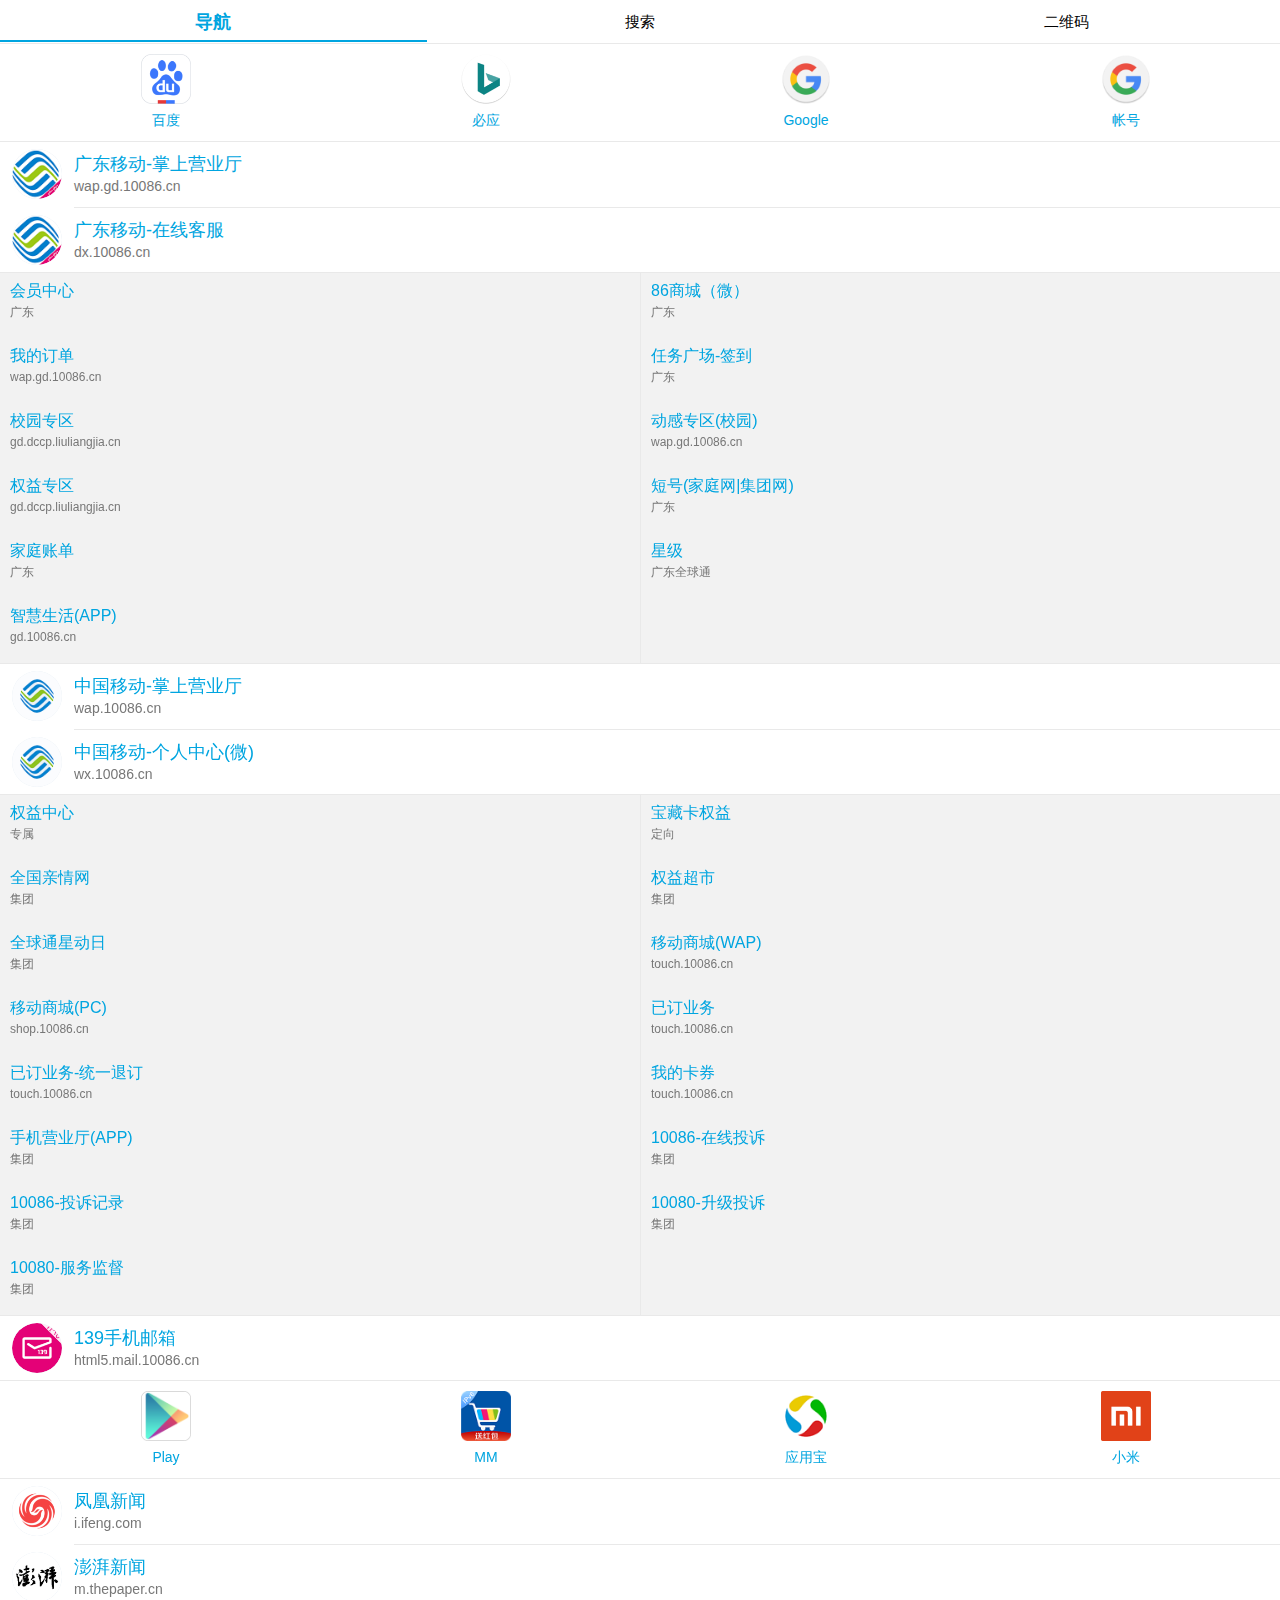
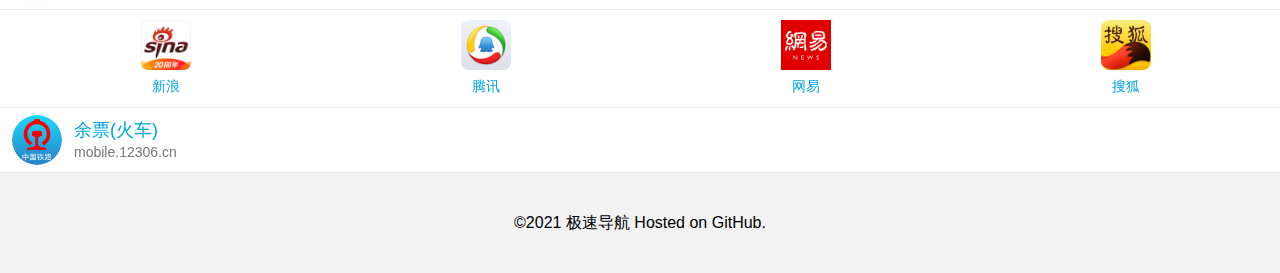
<file: index.html>
<!DOCTYPE HTML>
<html>

<head>
    <meta charset="UTF-8">
    <meta name="viewport" content="width=device-width, initial-scale=1.0">
    <title>导航</title>
    <link rel="stylesheet" href="/frozenui.css" />
    <script src="/zepto.min.js"></script>
    <script src="/frozen.js"></script>
    <base target="_blank">
    <style>
.btn-center{width:100%;height:auto;margin:0;font-size:18px;line-height:1.3333333;text-align:center;color:#333;background-color:#fff;border-color:transparent;display:block;padding:10px 16px;border-top:1px solid #dedede;border-bottom:1px solid #dedede;}
.footer{height:100px;display:-webkit-box;-webkit-box-align:center;-webkit-box-pack:center;}
.ui-border-radius:before{border:none;}
.ui-grid-info h4{font-size:16px;}
.ui-li-icon-cell{margin:10px 0;text-align:center;}
.ui-tab-nav li.current{color:#00a5e0;font-weight:700;font-size:18px;height:40px;line-height:40px;border-bottom:2px solid #00a5e0;}
.ui-textarea textarea{width:100%;height:100%;border:0;background:0 0;-webkit-appearance:none;font-size:2em;outline:0;padding:10px 6px 10px 6px;box-sizing:border-box;}
.ui-textarea{margin:0;background:#e6e6e6;padding-left:10px;-webkit-box-flex:1;}
    </style>
</head>

<body>
    <div class="ui-container">

<section id="tab">
    <div class="nav-item">
        <div class="nav-block">

<div class="ui-tab">
    <ul class="ui-tab-nav ui-border-b">
        <li class="current">导航</li>
        <li>搜索</li>
        <li>二维码</li>
    </ul>
    <ul class="ui-tab-content" style="width:300%">
        <li>
            <div class="ui-grid-icon">
                <ul class="ui-list">
                    <li class="ui-li-icon-cell">
                        <a href="https://m.baidu.com/">
                            <div class="ui-img-icon">
                                <span style="background-image:url(/img/baidu.png)"></span>
                            </div>
                            <h5>百度</h5>
                        </a>
                    </li>
                    <li class="ui-li-icon-cell">
                        <a href="https://www.bing.com/">
                            <div class="ui-img-icon">
                                <span style="background-image:url(/img/bing.png)"></span>
                            </div>
                            <h5>必应</h5>
                        </a>
                    </li>
                    <li class="ui-li-icon-cell">
                        <a href="https://www.google.com/ncr">
                            <div class="ui-img-icon">
                                <span style="background-image:url(/img/google.png)"></span>
                            </div>
                            <h5>Google</h5>
                        </a>
                    </li>
                    <li class="ui-li-icon-cell">
                        <a href="https://myaccount.google.com/">
                            <div class="ui-img-icon">
                                <span style="background-image:url(/img/google.png)"></span>
                            </div>
                            <h5>帐号</h5>
                        </a>
                    </li>
                </ul>
            </div>


            <div class="">
                <ul class="ui-list ui-list-function ui-border-tb">
                    <li>
                        <div class="ui-avatar">
                            <span style="background-image:url(/img/gmcc.png)"></span>
                        </div>
                        <div class="ui-list-info ui-border-t">
                            <a href="https://wap.gd.10086.cn/">
                                <h4 class="ui-nowrap">广东移动-掌上营业厅</h4>
                                <p>wap.gd.10086.cn</p>
                            </a>
                        </div>
                    </li>
                    <li>
                        <div class="ui-avatar">
                            <span style="background-image:url(/img/gmcc.png)"></span>
                        </div>
                        <div class="ui-list-info ui-border-t">
                            <a href="http://dx.10086.cn/AilbM3e">
                                <h4 class="ui-nowrap">广东移动-在线客服</h4>
                                <p>dx.10086.cn</p>
                            </a>
                        </div>
                    </li>
                </ul>
            </div>
            <div class="ui-grid ui-grid-bisect">
                <ul>
                    <li>
                        <div class="ui-grid-info ui-border-r">
                            <a href="https://wap.gd.10086.cn/hright/gdapplqzx/hqy/index.html?initialindex=true&initial4gflag=true">
                                <h4>会员中心</h4>
                                <p>广东</p>
                            </a>
                        </div>
                    </li>
                    <li>
                        <div class="ui-grid-info ui-border-r">
                            <a href="http://wx.10086.cn/website/businessPlatform/shop?pageid=93f72b0372be4cfb863f4dcd096db0f3">
                                <h4>86商城（微）</h4>
                                <p>广东</p>
                            </a>
                        </div>
                    </li>
                    <li>
                        <div class="ui-grid-info ui-border-r">
                            <a href="https://wap.gd.10086.cn/ncc/web/h5/?lan=en#/myOrder#/myOrder?">
                                <h4>我的订单</h4>
                                <p>wap.gd.10086.cn</p>
                            </a>
                        </div>
                    </li>
                    <li>
                        <div class="ui-grid-info ui-border-r">
                            <a href="https://gd.10086.cn/gmccapp/confactpage/signInNew/index.html#/">
                                <h4>任务广场-签到</h4>
                                <p>广东</p>
                            </a>
                        </div>
                    </li>
                    <li>
                        <div class="ui-grid-info ui-border-r">
                            <a href="http://gd.dccp.liuliangjia.cn/dccp-portal/school.ajax">
                                <h4>校园专区</h4>
                                <p>gd.dccp.liuliangjia.cn</p>
                            </a>
                        </div>
                    </li>
                    <li>
                        <div class="ui-grid-info ui-border-r">
                            <a href="https://wap.gd.10086.cn/nwap/campus/campusZoneNew/index.jsps">
                                <h4>动感专区(校园)</h4>
                                <p>wap.gd.10086.cn</p>
                            </a>
                        </div>
                    </li>
                    <li>
                        <div class="ui-grid-info ui-border-r">
                            <a href="http://gd.dccp.liuliangjia.cn/dccp-portal/model/index.ajax?pageId=QYZQ1&channelId=qyzq14&reserver1=608&t_reload=1614778895858">
                                <h4>权益专区</h4>
                                <p>gd.dccp.liuliangjia.cn</p>
                            </a>
                        </div>
                    </li>
                    <li>
                        <div class="ui-grid-info ui-border-r">
                            <a href="https://gd.10086.cn/gmccapp/webpage/networkVPages/index.html?channelId=WAP">
                                <h4>短号(家庭网|集团网)</h4>
                                <p>广东</p>
                            </a>
                        </div>
                    </li>
                    <li>
                        <div class="ui-grid-info ui-border-r">
                            <a href="https://wap.gd.10086.cn/nwap/kd/kdHouseholdBill/index.jsps?&DrainageChannel=DSSZJTDX&WT.ac_id=kdxz_190606_O_DSSZJTDX">
                                <h4>家庭账单</h4>
                                <p>广东</p>
                            </a>
                        </div>
                    </li>
                    <li>
                        <div class="ui-grid-info ui-border-r">
                            <a href="https://touch.10086.cn/i/mobile/mystars.html">
                                <h4>星级</h4>
                                <p>广东全球通</p>
                            </a>
                        </div>
                    </li>
                    <li>
                        <div class="ui-grid-info ui-border-r">
                            <a href="https://gd.10086.cn/yyt">
                                <h4>智慧生活(APP)</h4>
                                <p>gd.10086.cn</p>
                            </a>
                        </div>
                    </li>
                </ul>
            </div>
            <div class="">
                <ul class="ui-list ui-list-function ui-border-tb">
                    <li>
                        <div class="ui-avatar">
                            <span style="background-image:url(/img/cmcc.png)"></span>
                        </div>
                        <div class="ui-list-info ui-border-t">
                            <a href="https://wap.10086.cn/">
                                <h4 class="ui-nowrap">中国移动-掌上营业厅</h4>
                                <p>wap.10086.cn</p>
                            </a>
                        </div>
                    </li>
                    <li>
                        <div class="ui-avatar">
                            <span style="background-image:url(/img/cmcc.png)"></span>
                        </div>
                        <div class="ui-list-info ui-border-t">
                            <a href="https://wx.10086.cn/website/businessPlatform/universalShop">
                                <h4 class="ui-nowrap">中国移动-个人中心(微)</h4>
                                <p>wx.10086.cn</p>
                            </a>
                        </div>
                    </li>
                </ul>
            </div>
            <div class="ui-grid ui-grid-bisect">
                <ul>
                    <li>
                        <div class="ui-grid-info ui-border-r">
                            <a href="https://touch.10086.cn/i/mobile/equity.html?c=11&e=99&t=20180806180000">
                                <h4>权益中心</h4>
                                <p>专属</p>
                            </a>
                        </div>
                    </li>
                    <li>
                        <div class="ui-grid-info ui-border-r">
                            <a href="https://dev.coc.10086.cn/coc3/gr/static-2c/fcyr4/index.html#/?channelId=C10000018067&from=singlemessage">
                                <h4>宝藏卡权益</h4>
                                <p>定向</p>
                            </a>
                        </div>
                    </li>
                    <li>
                        <div class="ui-grid-info ui-border-r">
                            <a href="https://touch.10086.cn/hd/qgqqw/200.html">
                                <h4>全国亲情网</h4>
                                <p>集团</p>
                            </a>
                        </div>
                    </li>
                    <li>
                        <div class="ui-grid-info ui-border-r">
                            <a href="https://dev.coc.10086.cn/coc3/canvas/rightsmarket-h5-canvas/online/home?channelCode=P00000008271">
                                <h4>权益超市</h4>
                                <p>集团</p>
                            </a>
                        </div>
                    </li>
                    <li>
                        <div class="ui-grid-info ui-border-r">
                            <a href="https://qqt.cmicrwx.cn/2016tyjf/xhmqqthy/res/wap/activity2.html">
                                <h4>全球通星动日</h4>
                                <p>集团</p>
                            </a>
                        </div>
                    </li>
                    <li>
                        <div class="ui-grid-info ui-border-r">
                            <a href="https://touch.10086.cn/">
                                <h4>移动商城(WAP)</h4>
                                <p>touch.10086.cn</p>
                            </a>
                        </div>
                    </li>
                    <li>
                        <div class="ui-grid-info ui-border-r">
                            <a href="https://shop.10086.cn/">
                                <h4>移动商城(PC)</h4>
                                <p>shop.10086.cn</p>
                            </a>
                        </div>
                    </li>
                    <li>
                        <div class="ui-grid-info ui-border-r">
                            <a href="https://touch.10086.cn/i/mobile/busiqrydeal.html">
                                <h4>已订业务</h4>
                                <p>touch.10086.cn</p>
                            </a>
                        </div>
                    </li>
                    <li>
                        <div class="ui-grid-info ui-border-r">
                            <a href="https://touch.10086.cn/i/mobile/busiqrydealOptout.html#none">
                                <h4>已订业务-统一退订</h4>
                                <p>touch.10086.cn</p>
                            </a>
                        </div>
                    </li>
                    <li>
                        <div class="ui-grid-info ui-border-r">
                            <a href="https://touch.10086.cn/i/mobile/mycoupons.html">
                                <h4>我的卡券</h4>
                                <p>touch.10086.cn</p>
                            </a>
                        </div>
                    </li>
                    <li>
                        <div class="ui-grid-info ui-border-r">
                            <a href="https://app.10086.cn/downfile/apk/ChinaMobile10086.apk">
                                <h4>手机营业厅(APP)</h4>
                                <p>集团</p>
                            </a>
                        </div>
                    </li>
                    <li>
                        <div class="ui-grid-info ui-border-r">
                            <a href="https://wx.10086.cn/website/spa/complaint/complaintsselect">
                                <h4>10086-在线投诉</h4>
                                <p>集团</p>
                            </a>
                        </div>
                    </li>
                    <li>
                        <div class="ui-grid-info ui-border-r">
                            <a href="http://wx.10086.cn/website/spa/complaint/list">
                                <h4>10086-投诉记录</h4>
                                <p>集团</p>
                            </a>
                        </div>
                    </li>
                    <li>
                        <div class="ui-grid-info ui-border-r">
                            <a href="http://ngwfh5.cmcc-cs.cn:10014/module/index.html#/">
                                <h4>10080-升级投诉</h4>
                                <p>集团</p>
                            </a>
                        </div>
                    </li>
                    <li>
                        <div class="ui-grid-info ui-border-r">
                            <a href="http://online.10086.cn/module/accept.html#/">
                                <h4>10080-服务监督</h4>
                                <p>集团</p>
                            </a>
                        </div>
                    </li>
                </ul>
            </div>
            <div class="">
                <ul class="ui-list ui-list-function ui-border-tb">
                    <li>
                        <div class="ui-avatar">
                            <span style="background-image:url(/img/139mail.png)"></span>
                        </div>
                        <div class="ui-list-info ui-border-t">
                            <a href="https://html5.mail.10086.cn/">
                                <h4 class="ui-nowrap">139手机邮箱</h4>
                                <p>html5.mail.10086.cn</p>
                            </a>
                        </div>
                    </li>
                </ul>
            </div>
            <div class="ui-grid-icon">
                <ul class="ui-list">
                    <li class="ui-li-icon-cell">
                        <a href="https://play.google.com/store">
                            <div class="ui-img-icon">
                                <span style="background-image:url(/img/playstore.png)"></span>
                            </div>
                            <h5>Play</h5>
                        </a>
                    </li>
                    <li class="ui-li-icon-cell">
                        <a href="http://mm.10086.mmarket.com/">
                            <div class="ui-img-icon">
                                <span style="background-image:url(/img/ydmm.png)"></span>
                            </div>
                            <h5>MM</h5>
                        </a>
                    </li>
                    <li class="ui-li-icon-cell">
                        <a href="https://app.qq.com/">
                            <div class="ui-img-icon">
                                <span style="background-image:url(/img/yyb.png)"></span>
                            </div>
                            <h5>应用宝</h5>
                        </a>
                    </li>
                    <li class="ui-li-icon-cell">
                        <a href="https://m.app.mi.com/">
                            <div class="ui-img-icon">
                                <span style="background-image:url(/img/mi.png)"></span>
                            </div>
                            <h5>小米</h5>
                        </a>
                    </li>
                </ul>
            </div>
            <div class="">
                <ul class="ui-list ui-list-function ui-border-tb">
                    <li>
                        <div class="ui-avatar">
                            <span style="background-image:url(/img/ifeng.png)"></span>
                        </div>
                        <div class="ui-list-info ui-border-t">
                            <a href="https://i.ifeng.com/">
                                <h4 class="ui-nowrap">凤凰新闻</h4>
                                <p>i.ifeng.com</p>
                            </a>
                        </div>
                    </li>
                    <li>
                        <div class="ui-avatar">
                            <span style="background-image:url(/img/thepaper.png)"></span>
                        </div>
                        <div class="ui-list-info ui-border-t">
                            <a href="https://m.thepaper.cn/">
                                <h4 class="ui-nowrap">澎湃新闻</h4>
                                <p>m.thepaper.cn</p>
                            </a>
                        </div>
                    </li>
                </ul>
            </div>
            <div class="ui-grid-icon">
                <ul class="ui-list">
                    <li class="ui-li-icon-cell">
                        <a href="https://sina.cn/">
                            <div class="ui-img-icon">
                                <span style="background-image:url(/img/sina.png)"></span>
                            </div>
                            <h5>新浪</h5>
                        </a>
                    </li>
                    <li class="ui-li-icon-cell">
                        <a href="https://xw.qq.com/">
                            <div class="ui-img-icon">
                                <span style="background-image:url(/img/qqnews.png)"></span>
                            </div>
                            <h5>腾讯</h5>
                        </a>
                    </li>
                    <li class="ui-li-icon-cell">
                        <a href="https://3g.163.com/">
                            <div class="ui-img-icon">
                                <span style="background-image:url(/img/163.png)"></span>
                            </div>
                            <h5>网易</h5>
                        </a>
                    </li>
                    <li class="ui-li-icon-cell">
                        <a href="https://m.sohu.com/">
                            <div class="ui-img-icon">
                                <span style="background-image:url(/img/sohu.png)"></span>
                            </div>
                            <h5>搜狐</h5>
                        </a>
                    </li>
                </ul>
            </div>
            <div class="">
                <ul class="ui-list ui-list-function ui-border-tb">
                    <li>
                        <div class="ui-avatar">
                            <span style="background-image:url(/img/12306.png)"></span>
                        </div>
                        <div class="ui-list-info ui-border-t">
                            <a href="https://mobile.12306.cn/weixin/wxcore/init">
                                <h4 class="ui-nowrap">余票(火车)</h4>
                                <p>mobile.12306.cn</p>
                            </a>
                        </div>
                    </li>
                </ul>
            </div>
        </li>

        <li>
            <section class="search-block">
                <form class="form-wrapper" action="https://m.baidu.com/s">
                    <section class="ui-border-t">
                        <input name="tn" type="hidden" value="baidu">
                        <input name="ie" type="hidden" value="utf-8" />
                        <div class="ui-textarea ui-border-radius">
                            <textarea name="wd" cols="30" rows="5" placeholder="百度一下 你就知道" required></textarea>
                        </div>
                        <button class="ui-btn btn-center">百度一下</button>
                    </section>
                </form>
            </section>
        </li>
        <li>
            <section class="search-block">
                <form class="form-wrapper" action="https://ause.azurewebsites.net/">
                    <section class="ui-border-t">
                        <input name="m" type="hidden" value="3">
                        <input name="e" type="hidden" value="H">
                        <input name="p" type="hidden" value="6">
                        <div class="ui-textarea ui-border-radius">
                            <textarea name="url" cols="30" rows="10" placeholder="待生成二维码的链接" required></textarea>
                        </div>
                        <button class="ui-btn btn-center">生成二维码</button>
                    </section>
                </form>
            </section>
        </li>
    </ul>
</div>

        </div>
        <script class="nav-script">
        (function (){
            var tab = new fz.Scroll('.ui-tab', {
                role: 'tab',
                autoplay: false,
                interval: 1000000
            });
            /* 滑动开始前 */
            tab.on('beforeScrollStart', function(fromIndex, toIndex) {
                console.log(fromIndex,toIndex);// from 为当前页，to 为下一页
            })
        })();
        </script>
    </div>
</section>

        <div class="footer">
            ©2021 极速导航 Hosted on GitHub.
        </div>

    </div>
</body>

</html>
</file>
<file: frozenui.css>
@media screen and (max-width: 319px){html{font-size:85.33333px}}@media screen and (min-width: 320px) and (max-width: 359px){html{font-size:85.33333px}}@media screen and (min-width: 360px) and (max-width: 374px){html{font-size:96px}}@media screen and (min-width: 375px) and (max-width: 383px){html{font-size:100px}}@media screen and (min-width: 384px) and (max-width: 399px){html{font-size:102.4px}}@media screen and (min-width: 400px) and (max-width: 411px){html{font-size:106.66667px}}@media screen and (min-width: 412px) and (max-width: 413px){html{font-size:109.86667px}}@media screen and (min-width: 414px){html{font-size:110.4px}}body,div,dl,dt,dd,ul,ol,li,h1,h2,h3,h4,h5,h6,pre,code,form,fieldset,legend,input,textarea,p,blockquote,th,td,header,hgroup,nav,section,article,aside,footer,figure,figcaption,menu,button{margin:0;padding:0}body{font-family:"Helvetica Neue",Helvetica,STHeiTi,sans-serif;line-height:1.5;font-size:16px;color:#000;background-color:#f2f2f2;-webkit-user-select:none;-webkit-text-size-adjust:100%;-webkit-tap-highlight-color:transparent;outline:0}h1,h2,h3,h4,h5,h6{font-size:100%;font-weight:normal}table{border-collapse:collapse;border-spacing:0}caption,th{text-align:left}fieldset,img{border:0}li{list-style:none}ins{text-decoration:none}del{text-decoration:line-through}input,button,textarea,select,optgroup,option{font-family:inherit;font-size:inherit;font-style:inherit;font-weight:inherit;outline:0}button{-webkit-appearance:none;border:0;background:none}a{-webkit-touch-callout:none;text-decoration:none}:focus{outline:0;-webkit-tap-highlight-color:transparent}em,i{font-style:normal}input[type="search"],input[type="search"]::-webkit-search-decoration,input[type="search"]::-webkit-search-cancel-button{-webkit-appearance:none !important}a{color:#00a5e0}em{color:#ff8444}::-webkit-input-placeholder{color:#bbb}h1{font-size:18px}h2{font-size:18px}h3,h4{font-size:16px}h5,.ui-txt-sub{font-size:14px}h6,.ui-txt-tips{font-size:14px}.ui-txt-default{color:#000}.ui-txt-white{color:white}.ui-txt-info{color:#777}.ui-txt-muted{color:#bbb}.ui-txt-warning,.ui-txt-red{color:#ff4222}.ui-txt-feeds{color:#314c83}.ui-txt-highlight{color:#ff8444}.ui-txt-justify{text-align:justify}.ui-txt-justify-one{text-align:justify;overflow:hidden;height:24px}.ui-txt-justify-one:after{display:inline-block;content:'';overflow:hidden;width:100%;height:0}.ui-arrowlink{position:relative}.ui-arrowlink:after{content:"";display:block;position:absolute;right:12px;top:50%;margin-top:-7px;width:8px;height:14px;background:url(http://i.gtimg.cn/vipstyle/qui/2.0.0/img/icon_arrowlink.png) no-repeat;-webkit-background-size:100% auto;background-size:100% auto}.ui-arrowlink.active{background:#f2f2f2}@font-face{font-family:"icon-min";src:url([data-uri]) format("truetype")}.ui-icon-search{font-family:"icon-min" !important;font-size:32px;line-height:46px;font-style:normal;-webkit-font-smoothing:antialiased;-webkit-text-stroke-width:0.2px;display:block;color:rgba(0,0,0,0.5)}.ui-icon-search{font-size:14px;color:#ccc}.ui-icon-search:before{content:""}.ui-arrowlink-iconfont{position:relative}.ui-arrowlink-iconfont:after{font-family:"icon-min" !important;font-size:14px;line-height:46px;font-style:normal;-webkit-font-smoothing:antialiased;-webkit-text-stroke-width:0.2px;display:block;color:#bbb;content:"";position:absolute;right:12px;top:50%;margin-top:-22.5px;width:8px}.ui-arrowlink.active{background:#f2f2f2}.ui-avatar,.ui-square,.ui-avatar-lg,.ui-avatar-s,.ui-avatar-one,.ui-avatar-tiled{display:block;-webkit-background-size:cover;background-image:url([data-uri])}.ui-avatar{width:50px;height:50px;-webkit-border-radius:200px;overflow:hidden}.ui-avatar>span{width:100%;height:100%;display:block;overflow:hidden;background-repeat:no-repeat;-webkit-background-size:cover;-webkit-border-radius:200px}.ui-avatar-lg,.ui-avatar-one{width:70px;height:70px;-webkit-border-radius:200px;overflow:hidden}.ui-avatar-lg>span,.ui-avatar-one>span{width:100%;height:100%;display:block;overflow:hidden;background-repeat:no-repeat;-webkit-background-size:cover;-webkit-border-radius:200px}.ui-avatar-s{width:34px;height:34px;-webkit-border-radius:200px;overflow:hidden}.ui-avatar-s>span{width:100%;height:100%;display:block;overflow:hidden;background-repeat:no-repeat;-webkit-background-size:cover;-webkit-border-radius:200px}.ui-avatar-tiled{width:30px;height:30px;-webkit-border-radius:200px;overflow:hidden;display:inline-block}.ui-avatar-tiled>span{width:100%;height:100%;display:block;overflow:hidden;background-repeat:no-repeat;-webkit-background-size:cover;-webkit-border-radius:200px}.ui-border-b:before{border-bottom:1px solid #e9e9e9;content:'';display:block;width:100%;position:absolute;left:0;bottom:0;-webkit-transform-origin:left bottom}@media screen and (-webkit-min-device-pixel-ratio: 2){.ui-border-b:before{-webkit-transform:scaleY(0.5)}}@media screen and (-webkit-min-device-pixel-ratio: 3){.ui-border-b:before{-webkit-transform:scaleY(0.3333)}}.ui-border-t:before{border-top:1px solid #e9e9e9;content:'';display:block;width:100%;position:absolute;left:0;top:0;-webkit-transform-origin:left top}@media screen and (-webkit-min-device-pixel-ratio: 2){.ui-border-t:before{-webkit-transform:scaleY(0.5)}}@media screen and (-webkit-min-device-pixel-ratio: 3){.ui-border-t:before{-webkit-transform:scaleY(0.3333)}}.ui-border-l:before{border-left:1px solid #e9e9e9;content:'';display:block;bottom:0;position:absolute;left:0;top:0;-webkit-transform-origin:left top}@media screen and (-webkit-min-device-pixel-ratio: 2){.ui-border-l:before{-webkit-transform:scaleX(0.5)}}@media screen and (-webkit-min-device-pixel-ratio: 3){.ui-border-l:before{-webkit-transform:scaleX(0.3333)}}.ui-border-r:before{border-right:1px solid #e9e9e9;content:'';display:block;bottom:0;position:absolute;right:0;top:0;-webkit-transform-origin:right top}@media screen and (-webkit-min-device-pixel-ratio: 2){.ui-border-r:before{-webkit-transform:scaleX(0.5)}}@media screen and (-webkit-min-device-pixel-ratio: 3){.ui-border-r:before{-webkit-transform:scaleX(0.3333)}}.ui-border-t,.ui-border-l,.ui-border-b,.ui-border-r,.ui-border-tb{position:relative}.ui-border-tb:before{border-top:1px solid #e9e9e9;content:'';display:block;width:100%;position:absolute;left:0;top:0;-webkit-transform-origin:left top}@media screen and (-webkit-min-device-pixel-ratio: 2){.ui-border-tb:before{-webkit-transform:scaleY(0.5)}}@media screen and (-webkit-min-device-pixel-ratio: 3){.ui-border-tb:before{-webkit-transform:scaleY(0.3333)}}.ui-border-tb:after{border-bottom:1px solid #e9e9e9;content:'';display:block;width:100%;position:absolute;left:0;bottom:0;-webkit-transform-origin:left bottom}@media screen and (-webkit-min-device-pixel-ratio: 2){.ui-border-tb:after{-webkit-transform:scaleY(0.5)}}@media screen and (-webkit-min-device-pixel-ratio: 3){.ui-border-tb:after{-webkit-transform:scaleY(0.3333)}}.ui-border:before{content:"";width:100%;height:100%;position:absolute;top:0;left:0;border:1px solid #e9e9e9;-webkit-transform-origin:0 0;padding:1px;-webkit-box-sizing:border-box;pointer-events:none;z-index:10;pointer-events:none}@media screen and (-webkit-min-device-pixel-ratio: 2){.ui-border:before{width:200%;height:200%;-webkit-transform:scale(0.5)}}@media screen and (-webkit-min-device-pixel-ratio: 3){.ui-border:before{width:300%;height:300%;-webkit-transform:scale(0.3333)}}.ui-border-radius:before{content:"";width:100%;height:100%;position:absolute;top:0;left:0;border:1px solid #e9e9e9;-webkit-transform-origin:0 0;padding:1px;-webkit-box-sizing:border-box;border-radius:4px;pointer-events:none;z-index:10}@media screen and (-webkit-min-device-pixel-ratio: 2){.ui-border-radius:before{width:200%;height:200%;-webkit-transform:scale(0.5);border-radius:8px}}@media screen and (-webkit-min-device-pixel-ratio: 3){.ui-border-radius:before{width:300%;height:300%;-webkit-transform:scale(0.3333);border-radius:12px}}.ui-list>li.ui-border-t:first-child:before,.ui-list>li:first-child .ui-border-t:before,.ui-list-active>li:active:before,.ui-list>li.active:before,.ui-list>li.active .ui-border-t:before,.ui-list>li.active+li .ui-border-t:before,.ui-list>li.active+li.ui-border-t:before{content:none}.ui-row{display:block;overflow:hidden}.ui-col{float:left;-webkit-box-sizing:border-box;box-sizing:border-box;width:100%}.ui-col-10{width:10%}.ui-col-20{width:20%}.ui-col-25{width:25%}.ui-col-33{width:33.33%}.ui-col-50{width:50%}.ui-col-67{width:66.66%}.ui-col-75{width:75%}.ui-col-80{width:80%}.ui-col-90{width:90%}.ui-col-img{padding-top:100%}.ui-row-flex{display:-webkit-box;width:100%;-webkit-box-sizing:border-box}.ui-row-flex .ui-col{float:none;-webkit-box-flex:1;width:0}.ui-row-flex .ui-col-2{-webkit-box-flex:2}.ui-row-flex .ui-col-3{-webkit-box-flex:3}.ui-row-flex .ui-col-4{-webkit-box-flex:4}.ui-row-flex-ver{-webkit-box-orient:vertical}.ui-row-flex-ver .ui-col{width:100%;height:0}.ui-flex-center{width:100%;display:-webkit-box;-webkit-box-orient:vertical;-webkit-box-pack:center;-webkit-box-align:center;text-align:center;height:150px}.ui-flex,.ui-tiled{display:-webkit-box;width:100%;-webkit-box-sizing:border-box}.ui-flex-ver{-webkit-box-orient:vertical}.ui-flex-pack-start{-webkit-box-pack:start}.ui-flex-pack-end{-webkit-box-pack:end}.ui-flex-pack-center{-webkit-box-pack:center}.ui-flex-align-start{-webkit-box-align:start}.ui-flex-align-end{-webkit-box-align:end}.ui-flex-align-center{-webkit-box-align:center}.ui-flex>li,.ui-tiled>li{-webkit-box-flex:1;width:100%;text-align:center;display:-webkit-box;-webkit-box-orient:vertical;-webkit-box-pack:center;-webkit-box-align:center}.ui-img-vertical,.ui-img-horizontal,.ui-img,.ui-img-banner,.ui-img-cover,.ui-img-icon{position:relative;width:100%;overflow:hidden}.ui-img-vertical>span,.ui-img-horizontal>span,.ui-img>span,.ui-img-banner>span,.ui-img-cover>span,.ui-img-icon>span{width:100%;height:100%;position:absolute;top:0;left:0;z-index:1;background-repeat:no-repeat;-webkit-background-size:cover}.ui-img-vertical>span,.ui-img-horizontal>span,.ui-img>span,.ui-img-banner>span,.ui-img-cover>span,.ui-img-icon>span{-webkit-box-sizing:border-box;box-sizing:border-box;-webkit-background-clip:content-box;background-clip:content-box}.ui-img-vertical>img,.ui-img-horizontal>img,.ui-img>img,.ui-img-banner>img,.ui-img-cover>img,.ui-img-icon>img{width:100%;height:100%;position:absolute;left:0;top:0}.ui-img-vertical.active,.ui-img-horizontal.active,.ui-img.active,.ui-img-banner.active,.ui-img-cover.active,.ui-img-icon.active{opacity:.5}.ui-img{width:100%;padding-top:100%}.ui-img-vertical{width:100%;padding-top:142.8%}.ui-img-horizontal{width:100%;padding-top:56.25%}.ui-img-banner{width:100%;padding-top:53.33%}.ui-img-cover{width:100%;padding-top:30.94%}.ui-justify{text-align:justify;font-size:0}.ui-justify:after{content:'';display:inline-block;width:100%;height:0;overflow:hidden}.ui-justify li{display:inline-block;text-align:center}.ui-justify p{font-size:16px}.ui-justify-flex{width:100%;display:-webkit-box;-webkit-box-pack:justify;-webkit-justify-content:space-between}.ui-header,.ui-footer{position:fixed;width:100%;z-index:100;left:0}.ui-header{top:0;height:45px;line-height:45px}.ui-header-stable,.ui-header-positive{padding:0 10px;-webkit-box-sizing:border-box;box-sizing:border-box}.ui-header-stable,.ui-footer-stable{background-color:#f2f2f2}.ui-header-positive,.ui-footer-positive{background-color:#18b4ed;color:#fff}.ui-header-positive a,.ui-header-positive a:active,.ui-header-positive i,.ui-footer-positive a,.ui-footer-positive a:active,.ui-footer-positive i{color:#fff}.ui-footer-btn{background-image:-webkit-gradient(linear, left top, left bottom, color-stop(0, #f9f9f9), to(#e0e0e0));color:#00a5e0}.ui-footer-btn .ui-tiled{height:100%}.ui-footer{bottom:0;height:55px}.ui-header ~ .ui-container{border-top:45px solid transparent}.ui-footer ~ .ui-container{border-bottom:55px solid transparent}.ui-header h1{text-align:center;font-size:18px}.ui-header .ui-btn{display:block;position:absolute;right:10px;top:50%;margin-top:-15px}.ui-nowrap{max-width:100%;overflow:hidden;white-space:nowrap;text-overflow:ellipsis}.ui-nowrap-flex{display:-webkit-box;overflow:hidden;text-overflow:ellipsis;-webkit-box-orient:vertical;-webkit-line-clamp:1;-webkit-box-flex:1;height:inherit}.ui-nowrap-multi{display:-webkit-box;overflow:hidden;text-overflow:ellipsis;-webkit-box-orient:vertical;-webkit-line-clamp:2}.ui-placehold-wrap{padding-top:31.25%;position:relative}.ui-placehold{color:#bbb;position:absolute;top:0;width:100%;display:-webkit-box;-webkit-box-orient:vertical;-webkit-box-pack:center;-webkit-box-align:center;-webkit-box-sizing:border-box;text-align:center;height:100%;z-index:-1}.ui-placehold-img{padding-top:31.25%;position:relative}.ui-placehold-img>span{width:100%;height:100%;position:absolute;top:0;left:0;z-index:1;background-repeat:no-repeat;-webkit-background-size:cover}.ui-placehold-img img{width:100%;height:100%}.ui-whitespace{padding-left:12px;padding-right:12px;-webkit-box-sizing:border-box;box-sizing:border-box}.ui-whitespace-left{padding-left:12px;-webkit-box-sizing:border-box;box-sizing:border-box}.ui-whitespace-right{padding-right:12px;-webkit-box-sizing:border-box;box-sizing:border-box}.ui-actionsheet{position:fixed;z-index:9999;top:0;left:0;display:-webkit-box;width:100%;height:100%;pointer-events:none;opacity:0;background:rgba(0,0,0,0.4);-webkit-box-orient:horizontal;-webkit-box-pack:center;-webkit-box-align:end}.ui-actionsheet:active{opacity:.84}.ui-actionsheet .ui-actionsheet-cnt{position:fixed;bottom:0;-webkit-box-sizing:border-box;box-sizing:border-box;width:100%;-webkit-transition:all 0.2s linear;-webkit-transform:translate3d(0, 100%, 0);text-align:center;font-size:21px}.ui-actionsheet .ui-actionsheet-cnt button{font-size:18px}.ui-actionsheet button,.ui-actionsheet h4{display:block;-webkit-box-sizing:border-box;box-sizing:border-box;width:100%;background:#fff;font-size:14px}.ui-actionsheet h4{color:#777}.ui-actionsheet button{color:#000;height:50px;line-height:50px}.ui-actionsheet button:not(:last-child){border-top:1px #e9e9e9 solid}.ui-actionsheet h4{padding:13px 20px;line-height:24px}.ui-actionsheet.show{pointer-events:inherit;opacity:1}.ui-actionsheet.show .ui-actionsheet-cnt{-webkit-transition:all 0.2s linear;-webkit-transform:translate3d(0, 0, 0)}.ui-actionsheet-split-line{height:10px;background-color:rgba(255,255,255,0.7)}.ui-actionsheet .ui-actionsheet-del{color:#fd472b}@media screen and (-webkit-min-device-pixel-ratio: 2){.ui-actionsheet button:not(:last-child){border:0;background-image:-webkit-gradient(linear, left bottom, left top, color-stop(0.5, transparent), color-stop(0.5, #e9e9e9), to(#e9e9e9));background-repeat:repeat-x;background-position:left top;-webkit-background-size:100% 1px}}.ui-btn-s,.ui-btn,.ui-btn-lg,.ui-btn-lg-nowhole{position:relative;text-align:center;background-color:#fff;vertical-align:top;color:#000;-webkit-box-sizing:border-box;-webkit-background-clip:padding-box;background-clip:padding-box;border:1px solid #c3c8cc;border:1px solid #c3c8cc;border-radius:3px}@media screen and (-webkit-min-device-pixel-ratio: 2){.ui-btn-s,.ui-btn,.ui-btn-lg,.ui-btn-lg-nowhole{position:relative;border:0}.ui-btn-s:before,.ui-btn:before,.ui-btn-lg:before,.ui-btn-lg-nowhole:before{content:"";width:200%;height:200%;position:absolute;top:0;left:0;border:1px solid #c3c8cc;-webkit-transform:scale(0.5);-webkit-transform-origin:0 0;padding:1px;-webkit-box-sizing:border-box;border-radius:6px;pointer-events:none}}@media screen and (-webkit-min-device-pixel-ratio: 3){.ui-btn-s,.ui-btn,.ui-btn-lg,.ui-btn-lg-nowhole{position:relative;border:0}.ui-btn-s:before,.ui-btn:before,.ui-btn-lg:before,.ui-btn-lg-nowhole:before{content:"";width:300%;height:300%;position:absolute;top:0;left:0;border:1px solid #c3c8cc;-webkit-transform:scale(0.3333);-webkit-transform-origin:0 0;padding:1px;-webkit-box-sizing:border-box;border-radius:6px;pointer-events:none}}.ui-btn-s:not(.disabled):not(:disabled):active,.ui-btn-s.active,.ui-btn:not(.disabled):not(:disabled):active,.ui-btn.active,.ui-btn-lg:not(.disabled):not(:disabled):active,.ui-btn-lg.active,.ui-btn-lg-nowhole:not(.disabled):not(:disabled):active,.ui-btn-lg-nowhole.active{background-color:#f0f0f0;-webkit-background-clip:padding-box;background-clip:padding-box;border-color:#D0D1D2}.ui-btn-s:after,.ui-btn:after,.ui-btn-lg:after,.ui-btn-lg-nowhole:after{content:"";position:absolute;top:-7px;bottom:-7px;left:0;right:0}.ui-btn-s.disabled,.ui-btn-s:disabled,.ui-btn.disabled,.ui-btn:disabled,.ui-btn-lg.disabled,.ui-btn-lg:disabled,.ui-btn-lg-nowhole.disabled,.ui-btn-lg-nowhole:disabled{border:0;color:#bbb;background:#e9ebec;-webkit-background-clip:padding-box;background-clip:padding-box}.ui-btn{height:30px;line-height:30px;padding:0px 16px;display:block;text-align:center;font-size:14px;border-radius:2px;-webkit-box-sizing:border-box;box-sizing:border-box;overflow:hidden}.ui-btn-s{width:60px;height:30px;line-height:30px;display:block;text-align:center;font-size:14px;border-radius:2px;padding:0px;overflow:hidden;white-space:nowrap}.ui-btn-highlight{background-color:transparent;color:#fff}.ui-btn-highlight:not(.disabled):not(:disabled):active,.ui-btn-highlight.active{background-color:rgba(255,255,255,0.3);-webkit-background-clip:padding-box;background-clip:padding-box}.ui-btn-highlight.disabled,.ui-btn-highlight:disabled{font-size:14px;color:#a9a9a9;background-color:#8d8d8d;letter-spacing:0px;line-height:30px;border:0}.ui-btn-lg{font-size:17px;height:40px;line-height:40px;display:block;text-align:center;width:100%;border-radius:3px}.ui-btn-primary{border:0;background-color:#12B7F5;color:#fff;-webkit-background-clip:padding-box;background-clip:padding-box}.ui-btn-primary:not(.disabled):not(:disabled):active,.ui-btn-primary.active{background:#0E98CB;color:#fff;-webkit-background-clip:padding-box;background-clip:padding-box}.ui-btn-danger{border:0;background-color:#FB6155;color:#fff;-webkit-background-clip:padding-box;background-clip:padding-box}.ui-btn-danger:not(.disabled):not(:disabled):active,.ui-btn-danger.active{background:#CC3428;color:#fff;-webkit-background-clip:padding-box;background-clip:padding-box}.ui-btn-highlight{background-color:transparent}.ui-btn-lg-nowhole{display:block;text-align:center;width:220px;height:40px;line-height:40px;font-size:17px;border-radius:3px;margin:auto}.ui-btn-wrap{padding:10px 12px;display:-webkit-box;-webkit-box-pack:center}@media screen and (-webkit-min-device-pixel-ratio: 2){.ui-btn,.ui-btn-lg,.ui-btn-s,.ui-btn-lg-nowhole{border:0}.ui-btn.disabled:before,.ui-btn:disabled:before,.ui-btn-lg.disabled:before,.ui-btn-lg:disabled:before,.ui-btn-s.disabled:before,.ui-btn-s:disabled:before,.ui-btn-lg-nowhole.disabled:before,.ui-btn-lg-nowhole:disabled:before{content:none}.ui-btn-primary:before,.ui-btn-danger:before{content:none}}.ui-btn-progress{width:60px;padding:0}.ui-btn-progress .ui-btn-inner{position:absolute;left:0;top:0;height:100%;overflow:hidden;background-color:#18b4ed;border-bottom-left-radius:2px;border-top-left-radius:2px;display:-webkit-box;-webkit-box-pack:center;-webkit-box-align:center}.ui-btn-progress .ui-btn-inner span{display:block;color:#000;width:60px;line-height:normal}.ui-btn-progress.disabled,.ui-btn-progress:disabled{color:#bbb;background:#e9ebec;-webkit-background-clip:padding-box;background-clip:padding-box}.ui-btn-progress.disabled .ui-btn-inner,.ui-btn-progress:disabled .ui-btn-inner{background-color:#e9ebec}.ui-btn-progress.disabled .ui-btn-inner span,.ui-btn-progress:disabled .ui-btn-inner span{color:#bbb}@media screen and (-webkit-min-device-pixel-ratio: 2){.ui-btn-progress.disabled,.ui-btn-progress:disabled{border:0}.ui-btn-progress.disabled:before,.ui-btn-progress:disabled:before{content:none}}.ui-btn-group{display:-webkit-box;width:100%;-webkit-box-sizing:border-box;box-sizing:border-box;-webkit-box-align:center}.ui-btn-group button{display:block;-webkit-box-flex:1;margin-right:10px}.ui-btn-group button:first-child{margin-left:10px}.ui-dialog{position:fixed;top:0px;left:0px;width:100%;height:100%;z-index:9999;-webkit-box-orient:horizontal;-webkit-box-pack:center;-webkit-box-align:center;background:rgba(0,0,0,0.4);display:none}.ui-dialog.show{display:-webkit-box}.ui-dialog-cnt{border-radius:3px;width:296px;-webkit-background-clip:padding-box;pointer-events:auto;background-color:#fff;position:relative;border-top:4px solid #12B7F5;-webkit-box-sizing:border-box;color:#000}.ui-dialog-hd{width:100%;text-align:center;min-height:45px;display:-webkit-box;-webkit-box-pack:center;-webkit-box-align:center;overflow:hidden;border-top-left-radius:3px;border-top-right-radius:3px}.ui-dialog-bd{min-height:46px;border-top-left-radius:3px;border-top-right-radius:3px;padding:18px 28px 18px 28px;display:-webkit-box;-webkit-box-pack:center;-webkit-box-align:center;-webkit-box-orient:vertical}.ui-dialog-bd h2,.ui-dialog-bd h3{font-size:20px;width:auto;margin:1px auto 5px}.ui-dialog-bd>p{font-size:16px;width:auto;margin:2px auto}.ui-dialog-ft{border-bottom-left-radius:3px;border-bottom-right-radius:3px;display:-webkit-box;width:100%;-webkit-box-sizing:border-box;box-sizing:border-box;-webkit-box-align:center;border-top:1px solid #e9e9e9;height:45px;line-height:45px}.ui-dialog-ft button{font-size:18px;text-align:center;width:100%;line-height:45px;display:block;margin:0;-webkit-box-flex:1}.ui-dialog-ft button:active{background-color:rgba(0,0,0,0.1)}.ui-dialog-ft button:first-child{border-bottom-left-radius:3px}.ui-dialog-ft button:last-child{border-bottom-right-radius:3px}.ui-dialog-ft button:first-child:nth-last-child(2){position:relative}.ui-dialog-ft button:first-child:nth-last-child(2):after{content:"";position:absolute;right:0;top:0;display:block;width:1px;height:100%;border-right:1px #e9e9e9 solid}@media screen and (-webkit-min-device-pixel-ratio: 2){.ui-dialog-ft{position:relative;border:0;background-position:left top;background-image:-webkit-gradient(linear, left bottom, left top, color-stop(0.5, transparent), color-stop(0.5, #e9e9e9));background-repeat:repeat-x;-webkit-background-size:100% 1px}.ui-dialog-ft button:first-child:nth-last-child(2):after{content:"";position:absolute;right:0;top:0;display:block;width:1px;height:100%;border-right:0;background-position:right top;background-image:-webkit-gradient(linear, left top, right top, color-stop(0.5, transparent), color-stop(0.5, #e9e9e9));background-repeat:repeat-y;-webkit-background-size:1px 100%}}.ui-dialog-function .ui-dialog-bd{padding:18px 20px 24px;-webkit-box-align:inherit}.ui-dialog-function .ui-dialog-item{margin-top:6px;background-color:#fff;width:100%;display:-webkit-box}.ui-dialog-function .ui-img{width:70px;height:70px;padding-top:0;margin-right:10px}.ui-dialog-function .ui-dialog-info{-webkit-box-flex:1;display:-webkit-box;-webkit-box-orient:vertical;-webkit-box-pack:center}.ui-dialog-function .ui-dialog-info>p{color:#777}.ui-dialog-function .ui-dialog-info>span{display:block;font-size:14px;color:#777}.ui-dialog-operate .ui-dialog-ft button:first-child:nth-last-child(2):after{content:"";position:absolute;top:-7px;bottom:-7px;left:0;right:0;width:auto;height:auto;border:0;background-image:none !important}.ui-dialog-operate .ui-dialog-cnt{width:320px;border-radius:3px;border:0;margin-top:-30px}.ui-dialog-operate .ui-img{width:100%;height:150px;padding-top:0}.ui-dialog-operate .ui-dialog-bd{padding:19px 16px;min-height:0}.ui-dialog-operate h3{margin:0}.ui-dialog-operate h3+p{margin-top:7px}.ui-dialog-operate p{margin:0 auto}.ui-dialog-operate .ui-dialog-ft{padding:0 16px 16px 16px;border:none;height:auto;line-height:auto;border-bottom-left-radius:0;border-bottom-right-radius:0}.ui-dialog-operate .ui-dialog-ft button{height:40px;line-height:40px}.ui-dialog-operate .ui-dialog-ft .ui-btn:first-child{margin-right:5px}.ui-dialog-operate .ui-dialog-ft .ui-btn:last-child{margin-left:5px}.ui-dialog-operate-icon .ui-dialog-hd{padding:30px 0 23px 0}.ui-dialog-operate-icon .ui-dialog-bd{padding-top:0;min-height:0}.ui-dialog-operate-icon .ui-img{width:210px;height:110px;margin:0 auto}@media screen and (-webkit-min-device-pixel-ratio: 2){.ui-dialog-operate .ui-dialog-ft{background-image:none}}.ui-dialog-close{position:absolute;bottom:-60px;left:50%;width:40px;height:40px;margin-left:-20px}.ui-dialog-close:before{font-family:"icon-min" !important;font-size:32px;line-height:46px;font-style:normal;-webkit-font-smoothing:antialiased;-webkit-text-stroke-width:0.2px;display:block;color:rgba(0,0,0,0.5);font-size:38px;content:"";color:#fff;display:block;line-height:40px;position:absolute;bottom:0;left:0}.ui-dialog-close.active,.ui-dialog-close:active{opacity:.5}@media screen and (max-width: 320px){.ui-dialog-operate .ui-dialog-cnt{width:270px;margin-top:-24px}.ui-dialog-operate .ui-img{height:127px}.ui-dialog-operate .ui-dialog-bd{padding:12px 16px}.ui-dialog-operate h3{font-size:16px}.ui-dialog-operate h3+p{margin-top:5px}.ui-dialog-operate p{font-size:14px}.ui-dialog-operate .ui-dialog-ft button{font-size:16px}.ui-dialog-close{bottom:-48px}.ui-dialog-operate-icon .ui-img{height:110px}.ui-dialog-operate-icon .ui-dialog-hd{padding:18px 0 15px 0}.ui-dialog-operate-icon .ui-dialog-bd{padding-top:0;padding-bottom:16px}}.ui-form{background-color:#fff}.ui-form-item{position:relative;font-size:18px;height:46px;line-height:46px;padding-right:12px;padding-left:12px;display:-webkit-box;-webkit-box-orient:horizontal}.ui-form-item label:not(.ui-switch):not(.ui-checkbox):not(.ui-checkbox-s):not(.ui-radio){text-align:left;-webkit-box-sizing:border-box;box-sizing:border-box;display:block}.ui-form-item input{-webkit-box-sizing:border-box;box-sizing:border-box;-webkit-appearance:none;border:0;background:none;padding-left:24px}.ui-form-item input::-webkit-input-placeholder{color:#bbb}.ui-form-item textarea{width:100%;-webkit-box-sizing:border-box;box-sizing:border-box;-webkit-appearance:none;border:0;background:none;padding-left:95px}.ui-form-item input[type="checkbox"],.ui-form-item input[type="radio"]{padding-left:0}.ui-form-item .ui-icon-close{position:absolute;top:0;right:12px}@media (max-width: 320px){.ui-form-item{padding-left:12px;padding-right:12px}}.ui-form .ui-btn-wrap{padding:27px 12px}.ui-form-item-link:after{content:"";display:block;position:absolute;right:12px;top:50%;margin-top:-7px;width:8px;height:14px;background:url(http://i.gtimg.cn/vipstyle/qui/2.0.0/img/icon_arrowlink.png) no-repeat;-webkit-background-size:100% auto;background-size:100% auto}.ui-form-item-pure input{padding-left:0}.ui-form-tips{text-align:right;padding-right:12px;margin-top:8px;font-size:14px;color:#777}.ui-form-item-textarea{height:65px}.ui-form-item-textarea label{vertical-align:top}.ui-form-item-textarea textarea{margin-top:15px;border:none}.ui-form-item-textarea textarea:focus{outline:none}.ui-form-item-textarea textarea .ui-form-item-link>li:after{content:"";display:block;position:absolute;right:12px;top:50%;margin-top:-7px;width:8px;height:14px;background:url(http://i.gtimg.cn/vipstyle/qui/2.0.0/img/icon_arrowlink.png) no-repeat;-webkit-background-size:100% auto;background-size:100% auto}.ui-form-item-l label,.ui-form-item-r button{color:#00a5e0;text-align:center}.ui-form-item-r .ui-icon-close{right:125px}.ui-form-item-l input:not([type="checkbox"]):not([type="radio"]){padding-left:115px;-webkit-box-sizing:border-box;box-sizing:border-box}.ui-form-item-r{padding-right:0}.ui-form-item-r input:not([type="checkbox"]):not([type="radio"]){padding-left:0;padding-right:150px;-webkit-box-sizing:border-box;box-sizing:border-box}.ui-form-item-r button{width:110px;height:46px;position:absolute;top:0;right:0}.ui-form-item-r button.disabled{color:#bbb}.ui-form-item-r button:not(.disabled):active{background-color:#f2f2f2}.ui-form-item-pure textarea{padding-left:0}.ui-form-item-show label{color:#777}.ui-form-item-link:after{content:"";display:block;position:absolute;right:12px;top:50%;margin-top:-7px;width:8px;height:14px;background:url(http://i.gtimg.cn/vipstyle/qui/2.0.0/img/icon_arrowlink.png) no-repeat;-webkit-background-size:100% auto;background-size:100% auto}.ui-form-item-checkbox,.ui-form-item-radio,.ui-form-item-switch{display:-webkit-box;-webkit-box-align:center}.ui-form-item .ui-icon-close{font-size:13px;color:#808080}.ui-form-item-link:after{font-size:13px}@font-face{font-family:"icon-checkbox";src:url([data-uri]) format("truetype")}.ui-checkbox,.ui-checkbox-s{display:inline-block}.ui-checkbox input,.ui-checkbox-s input{display:inline-block;width:25px;height:1px;position:relative;overflow:visible;border:0;background:none;-webkit-appearance:none;outline:none;margin-right:8px;vertical-align:middle}.ui-checkbox input:before,.ui-checkbox-s input:before{font-family:"icon-checkbox" !important;font-size:32px;line-height:46px;font-style:normal;-webkit-font-smoothing:antialiased;-webkit-text-stroke-width:0.2px;display:block;color:rgba(0,0,0,0.5);content:"";color:#18b4ed;position:absolute;top:-22px;left:-4px;color:#dedfe0}.ui-checkbox input:checked:before,.ui-checkbox-s input:checked:before{content:"";color:#18b4ed}.ui-checkbox-s input:before{content:""}.ui-checkbox-s input:checked:before{content:""}.ui-input-wrap{background-color:#f7f7f8;height:46px;display:-webkit-box;-webkit-box-align:center}.ui-input-wrap .ui-btn,.ui-input-wrap i{margin-right:10px}.ui-input{height:30px;line-height:30px;margin-left:12px;margin-right:9px;background:#e6e6e6;padding-left:10px;-webkit-box-flex:1}.ui-input input::-webkit-input-placeholder{color:#777}.ui-input input{width:100%;height:100%;border:0;background:0 0;-webkit-appearance:none;outline:0}.ui-input-text{background:#fff}.ui-label,.ui-label-list li{display:inline-block;position:relative;line-height:30px;height:30px;padding:0 15px;border:1px solid #cacccd;border-radius:15px}.ui-label:active,.ui-label-list li:active{opacity:0.5}.ui-label-list{margin:0 10px}.ui-label-list .ui-label{margin:0 10px 10px 0}.ui-label-s{font-size:11px;line-height:11px;display:inline-block;position:relative;padding:2px 3px;color:#ff7f0d;vertical-align:middle;border:1px solid #ff7f0d;border-radius:2px}.ui-label-s:active{background-color:#f3f2f2}.ui-label-s:after{content:"";position:absolute;top:-5px;bottom:-5px;left:-5px;right:-5px}@media screen and (-webkit-min-device-pixel-ratio: 2){.ui-label-s{border:0}.ui-label-s:before{content:"";width:200%;height:200%;position:absolute;top:0;left:0;border:1px solid #ff7f0d;-webkit-transform:scale(0.5);-webkit-transform-origin:0 0;padding:1px;-webkit-box-sizing:border-box;border-radius:4px;pointer-events:none}.ui-label,.ui-label-list li{border:0}.ui-label:after,.ui-label-list li:after{content:"";position:absolute;top:0;left:0;border:1px solid #cacccd;-webkit-transform-origin:0 0;padding:1px;-webkit-box-sizing:border-box;pointer-events:none;z-index:10;width:200%;height:200%;-webkit-transform:scale(0.5);border-radius:30px}}@media screen and (-webkit-min-device-pixel-ratio: 3){.ui-label,.ui-label-list li{border:0}.ui-label:after,.ui-label-list li:after{content:"";position:absolute;top:0;left:0;border:1px solid #cacccd;-webkit-transform-origin:0 0;padding:1px;-webkit-box-sizing:border-box;pointer-events:none;z-index:10;width:300%;height:300%;-webkit-transform:scale(0.3333);border-radius:45px}}.ui-radio{line-height:25px;display:inline-block}.ui-radio input{display:inline-block;width:26px;height:26px;position:relative;overflow:visible;border:0;background:none;-webkit-appearance:none;outline:none;margin-right:8px;vertical-align:middle}.ui-radio input:before{content:'';display:block;width:24px;height:24px;border:1px solid #dfe0e1;border-radius:13px;-webkit-background-clip:padding-box;background-clip:padding-box;position:absolute;left:0px;top:0}.ui-radio input:checked:after{content:'';display:block;width:14px;height:14px;background:#18b4ed;border-radius:7px;position:absolute;left:6px;top:6px}.ui-select{position:relative;margin-right:6px}.ui-select select{-webkit-appearance:none;border:0;background:none;width:100%;padding-right:14px}.ui-select:after{position:absolute;top:50%;right:0;margin-top:-4px;width:0;height:0;border-top:6px solid;border-right:5px solid transparent;border-left:5px solid transparent;color:#a6a6a6;content:"";pointer-events:none}.ui-select-group{margin-left:95px;overflow:hidden}.ui-select-group .ui-select{float:left}.ui-form-item>.ui-select{margin-left:95px}.ui-switch{position:absolute;font-size:14px;right:12px;top:50%;margin-top:-16px;width:52px;height:32px;line-height:32px}.ui-switch input{width:52px;height:32px;position:absolute;z-index:2;border:none;background:none;-webkit-appearance:none;outline:none}.ui-switch input:before{content:'';width:50px;height:30px;border:1px solid #dfdfdf;background-color:#fdfdfd;border-radius:20px;cursor:pointer;display:inline-block;position:relative;vertical-align:middle;-webkit-box-sizing:content-box;border-color:#dfdfdf;-webkit-box-shadow:#dfdfdf 0px 0px 0px 0px inset;-webkit-transition:border 0.4s, -webkit-box-shadow 0.4s;-webkit-background-clip:content-box}.ui-switch input:checked:before{border-color:#64bd63;-webkit-box-shadow:#64bd63 0px 0px 0px 16px inset;background-color:#64bd63;-webkit-transition:border 0.4s, -webkit-box-shadow 0.4s, background-color 1.2s;background-color:#64bd63}.ui-switch input:checked:after{left:21px}.ui-switch input:after{content:'';width:30px;height:30px;position:absolute;top:1px;left:0;border-radius:100%;background-color:#fff;-webkit-box-shadow:0 1px 3px rgba(0,0,0,0.4);-webkit-transition:left 0.2s}.ui-feeds{width:100%;overflow:hidden}.ui-feeds>ul{height:auto;overflow:hidden;margin:0 -1px}.ui-feeds>ul>li{display:block;height:auto;float:left;-webkit-box-sizing:border-box;box-sizing:border-box;padding:0 1px;position:relative}.ui-feeds>ul>li>span{display:block;width:100%;padding-top:100%;background-position:center;-webkit-background-size:100% auto;background-size:100% auto;background-color:#ccc}.ui-feeds>ul>li:first-child:nth-last-child(1),.ui-feeds>ul>li:first-child:nth-last-child(1) ~ li{width:100%;max-height:3.75rem;max-height:100vw}.ui-feeds>ul>li:first-child:nth-last-child(1) img,.ui-feeds>ul>li:first-child:nth-last-child(1) ~ li img{display:block;width:100%;height:auto}.ui-feeds>ul>li:first-child:nth-last-child(2),.ui-feeds>ul>li:first-child:nth-last-child(2) ~ li{width:50%}.ui-feeds>ul>li:first-child:nth-last-child(3),.ui-feeds>ul>li:first-child:nth-last-child(3) ~ li{width:50%}.ui-feeds>ul>li:first-child:nth-last-child(3){width:100%;padding-bottom:2px}.ui-feeds>ul>li:first-child:nth-last-child(3):after{content:"";position:absolute;bottom:0;height:2px;width:100%;background-color:#fff;z-index:99}.ui-feeds>ul>li:first-child:nth-last-child(3)>span{padding-top:50%}.ui-feeds>ul>li:first-child:nth-last-child(3) ~ li{width:50%}.ui-feeds>ul>li:first-child:nth-last-child(3) ~ li>span{padding-top:100%;position:relative}.ui-feeds>ul>li:first-child:nth-last-child(4),.ui-feeds>ul>li:first-child:nth-last-child(4) ~ li{width:50%}.ui-feeds>ul>li:first-child:nth-last-child(4){width:100%;padding-bottom:2px}.ui-feeds>ul>li:first-child:nth-last-child(4):after{content:"";position:absolute;bottom:0;height:2px;width:100%;background-color:#fff;z-index:99}.ui-feeds>ul>li:first-child:nth-last-child(4)>span{padding-top:50%}.ui-feeds>ul>li:first-child:nth-last-child(4) ~ li{width:33.3%}.ui-feeds>ul>li:first-child:nth-last-child(4) ~ li>span{padding-top:100%}.ui-feeds>ul>li:first-child:nth-last-child(5),.ui-feeds>ul>li:first-child:nth-last-child(5) ~ li:nth-child(2){width:50%;padding-bottom:2px}.ui-feeds>ul>li:first-child:nth-last-child(5):after,.ui-feeds>ul>li:first-child:nth-last-child(5) ~ li:nth-child(2):after{content:"";position:absolute;bottom:0;height:2px;width:100%;background-color:#fff;z-index:99}.ui-feeds>ul>li:first-child:nth-last-child(5)>span,.ui-feeds>ul>li:first-child:nth-last-child(5) ~ li:nth-child(2)>span{padding-top:100%}.ui-feeds>ul>li:first-child:nth-last-child(5) ~ li{width:33.3%}.ui-feeds>ul>li:first-child:nth-last-child(5) ~ li>span{padding-top:100%}.ui-feeds>ul>li:first-child:nth-last-child(6){width:66.666%;padding-bottom:1px}.ui-feeds>ul>li:first-child:nth-last-child(6):after{content:"";position:absolute;bottom:0;height:2px;width:100%;background-color:#fff;z-index:99}.ui-feeds>ul>li:first-child:nth-last-child(6)>span{padding-top:100.3%}.ui-feeds>ul>li:first-child:nth-last-child(6) ~ li{width:33.3%}.ui-feeds>ul>li:first-child:nth-last-child(6) ~ li>span{padding-top:100%}.ui-feeds>ul>li:first-child:nth-last-child(6) ~ li:nth-child(2){padding-bottom:2px;width:33.333%}.ui-feeds>ul>li:first-child:nth-last-child(6) ~ li:nth-child(2):after{content:"";position:absolute;bottom:0;height:2px;width:100%;background-color:#fff;z-index:99}.ui-feeds>ul>li:first-child:nth-last-child(6) ~ li:nth-child(2)>span{padding-top:100.15%}.ui-feeds>ul>li:first-child:nth-last-child(6) ~ li:nth-child(3){padding-bottom:2px;width:33.333%}.ui-feeds>ul>li:first-child:nth-last-child(6) ~ li:nth-child(3):after{content:"";position:absolute;bottom:0;height:2px;width:100%;background-color:#fff;z-index:99}.ui-feeds>ul>li:first-child:nth-last-child(6) ~ li:nth-child(3)>span{padding-top:100.15%}.ui-feeds>ul>li:first-child:nth-last-child(6) ~ li:nth-child(4){clear:both}.ui-feeds>ul>li:first-child:nth-last-child(7){width:100%;padding-bottom:2px}.ui-feeds>ul>li:first-child:nth-last-child(7):after{content:"";position:absolute;bottom:0;height:2px;width:100%;background-color:#fff;z-index:99}.ui-feeds>ul>li:first-child:nth-last-child(7)>span{padding-top:50%}.ui-feeds>ul>li:first-child:nth-last-child(7) ~ li:nth-child(2),.ui-feeds>ul>li:first-child:nth-last-child(7) ~ li:nth-child(3),.ui-feeds>ul>li:first-child:nth-last-child(7) ~ li:nth-child(4){padding-bottom:2px}.ui-feeds>ul>li:first-child:nth-last-child(7) ~ li:nth-child(2):after,.ui-feeds>ul>li:first-child:nth-last-child(7) ~ li:nth-child(3):after,.ui-feeds>ul>li:first-child:nth-last-child(7) ~ li:nth-child(4):after{content:"";position:absolute;bottom:0;height:2px;width:100%;background-color:#fff;z-index:99}.ui-feeds>ul>li:first-child:nth-last-child(7) ~ li{width:33.3%}.ui-feeds>ul>li:first-child:nth-last-child(7) ~ li>span{padding-top:100%}.ui-feeds>ul>li:first-child:nth-last-child(8),.ui-feeds>ul>li:first-child:nth-last-child(8) ~ li:nth-child(2){width:50%;padding-bottom:2px}.ui-feeds>ul>li:first-child:nth-last-child(8):after,.ui-feeds>ul>li:first-child:nth-last-child(8) ~ li:nth-child(2):after{content:"";position:absolute;bottom:0;height:2px;width:100%;background-color:#fff;z-index:99}.ui-feeds>ul>li:first-child:nth-last-child(8) span,.ui-feeds>ul>li:first-child:nth-last-child(8) ~ li:nth-child(2) span{padding-top:100%}.ui-feeds>ul>li:first-child:nth-last-child(8) ~ li:nth-child(3),.ui-feeds>ul>li:first-child:nth-last-child(8) ~ li:nth-child(4),.ui-feeds>ul>li:first-child:nth-last-child(8) ~ li:nth-child(5){padding-bottom:2px}.ui-feeds>ul>li:first-child:nth-last-child(8) ~ li:nth-child(3):after,.ui-feeds>ul>li:first-child:nth-last-child(8) ~ li:nth-child(4):after,.ui-feeds>ul>li:first-child:nth-last-child(8) ~ li:nth-child(5):after{content:"";position:absolute;bottom:0;height:2px;width:100%;background-color:#fff;z-index:99}.ui-feeds>ul>li:first-child:nth-last-child(8) ~ li{width:33.3%}.ui-feeds>ul>li:first-child:nth-last-child(8) ~ li>span{padding-top:100%}.ui-feeds>ul>li:first-child:nth-last-child(9),.ui-feeds>ul>li:first-child:nth-last-child(9) ~ li{width:33.333%}.ui-feeds>ul>li:first-child:nth-last-child(9),.ui-feeds>ul>li:first-child:nth-last-child(9) ~ li:nth-child(2),.ui-feeds>ul>li:first-child:nth-last-child(9) ~ li:nth-child(3),.ui-feeds>ul>li:first-child:nth-last-child(9) ~ li:nth-child(4),.ui-feeds>ul>li:first-child:nth-last-child(9) ~ li:nth-child(5),.ui-feeds>ul>li:first-child:nth-last-child(9) ~ li:nth-child(6){padding-bottom:2px}.ui-feeds>ul>li:first-child:nth-last-child(9):after,.ui-feeds>ul>li:first-child:nth-last-child(9) ~ li:nth-child(2):after,.ui-feeds>ul>li:first-child:nth-last-child(9) ~ li:nth-child(3):after,.ui-feeds>ul>li:first-child:nth-last-child(9) ~ li:nth-child(4):after,.ui-feeds>ul>li:first-child:nth-last-child(9) ~ li:nth-child(5):after,.ui-feeds>ul>li:first-child:nth-last-child(9) ~ li:nth-child(6):after{content:"";position:absolute;bottom:0;height:2px;width:100%;background-color:#fff;z-index:99}.ui-grid-expand{position:relative;width:100%;height:auto;overflow:hidden}.ui-grid{overflow:hidden}.ui-grid .ui-img-horizontal,.ui-grid .ui-img-vertical,.ui-grid .ui-img{margin-bottom:2px}.ui-grid .ui-img-horizontal>span,.ui-grid .ui-img-vertical>span,.ui-grid .ui-img>span{padding:0 2px 0 0}.ui-grid .ui-img-horizontal+.ui-grid-info,.ui-grid .ui-img-vertical+.ui-grid-info,.ui-grid .ui-img+.ui-grid-info{margin-top:-2px}.ui-grid ul{height:auto;margin:0 -2px 0 0;overflow:hidden}.ui-grid li{float:left;position:relative}.ui-grid-pure ul{margin-bottom:-2px}.ui-grid-trisect>ul li{width:33.3333%}.ui-grid-info{-webkit-box-sizing:content-box;box-sizing:content-box;width:100%}.ui-grid-info h4{position:relative;padding:6px 0 0 10px;margin-right:1px;font-size:14px;padding-left:10px;padding-right:10px;text-align:left;-webkit-box-sizing:border-box;box-sizing:border-box}.ui-grid-info h4 span{display:inline-block;margin-left:12px;color:#777}.ui-grid-info p{font-size:12px;padding-left:10px;padding-right:10px;padding-bottom:17px;color:#777}.ui-grid-bisect>ul li{width:50%}.ui-grid-icon h4{font-size:16px}.ui-grid-icon h5{font-size:14px}.ui-grid-icon p{font-size:12px;color:#9B9B9B}.ui-grid-icon>ul{display:-webkit-box;-webkit-box-orient:horizontal}.ui-grid-icon>ul li{width:100%;-webkit-box-flex:1;display:-webkit-box;-webkit-box-pack:center;-webkit-box-align:center;-webkit-box-orient:vertical}.ui-grid-icon>ul li>h4,.ui-grid-icon>ul li>h5,.ui-grid-icon>ul li>p{text-align:center;width:auto;white-space:nowrap;overflow:hidden;text-overflow:ellipsis}.ui-grid-icon .ui-img-icon{width:50px;height:50px;margin-bottom:6px}.ui-grid-icon-horizontal>ul li{-webkit-box-orient:horizontal}.ui-grid-icon-horizontal .ui-img-icon{width:40px;height:40px;margin-right:6px;margin-bottom:0}.ui-grid-icon-horizontal .ui-grid-info{width:auto;text-align:center;padding:0}.ui-list{background-color:#fff;width:100%}.ui-list>li{position:relative;margin-left:12px;display:-webkit-box}.ui-list li.ui-arrowlink{padding-right:12px}.ui-list-thumb,.ui-list-thumb-s,.ui-list-icon,.ui-list-icon-s{position:relative;margin:8px 12px 8px 0px}.ui-list-thumb>span,.ui-list-thumb-s>span,.ui-list-icon>span,.ui-list-icon-s>span{display:block;width:100%;height:100%;background-repeat:no-repeat;-webkit-background-size:cover;position:relative}.ui-list-thumb{width:40px;height:40px}.ui-list-thumb-s{width:34px;height:34px}.ui-list-single .ui-list-thumb-s{margin:6px 12px 6px 0px}.ui-list{background-color:#fff;width:100%}.ui-list>li{position:relative;margin-left:12px;display:-webkit-box}.ui-list li.ui-arrowlink{padding-right:12px}.ui-list .ui-avatar,.ui-list .ui-avatar-s,.ui-list .ui-avatar-lg{margin:8px 12px 8px 0px}.ui-list-single .ui-avatar,.ui-list-single .ui-avatar-s,.ui-list-single .ui-avatar-lg{margin:6px 12px 6px 0px}.ui-list{background-color:#fff;width:100%}.ui-list>li{position:relative;margin-left:12px;display:-webkit-box}.ui-list li.ui-arrowlink{padding-right:12px}.ui-list-img,.ui-list-img-square,.ui-list-img-vertical,.ui-list-img-horizontal{position:relative;margin:8px 12px 8px 0;overflow:hidden}.ui-list-img>span,.ui-list-img-square>span,.ui-list-img-vertical>span,.ui-list-img-horizontal>span{display:block;width:100%;height:100%;background-repeat:no-repeat;-webkit-background-size:cover;position:relative}.ui-list-nospace>li{margin-left:0}.ui-list-nospace .ui-list-img,.ui-list-nospace .ui-list-img-square,.ui-list-nospace .ui-list-img-vertical,.ui-list-nospace .ui-list-img-horizontal{margin:1px 0 1px}.ui-list-nospace li:first-child .ui-list-img,.ui-list-nospace li:first-child .ui-list-img-square,.ui-list-nospace li:first-child .ui-list-img-vertical,.ui-list-nospace li:first-child .ui-list-img-horizontal{margin-top:0}.ui-list-nospace li:last-child .ui-list-img,.ui-list-nospace li:last-child .ui-list-img-square,.ui-list-nospace li:last-child .ui-list-img-vertical,.ui-list-nospace li:last-child .ui-list-img-horizontal{margin-bottom:0}.ui-list-nospace .ui-list-info{padding-left:12px}.ui-list-img{width:33.33%;height:auto;padding-right:1px;-webkit-box-sizing:border-box;box-sizing:border-box}.ui-list-img-square{width:94px;height:94px}.ui-list-img-vertical{width:108px;height:154px}.ui-list-img-horizontal{width:134px;height:94px}.ui-list-function .ui-list-info{padding-right:75px}.ui-list-function .ui-btn,.ui-list-function .ui-btn-s{position:absolute;top:50%;right:12px;margin-top:-15px}.ui-list-function.ui-list-link .ui-list-info,.ui-list-function.ui-list-link-iconfont .ui-list-info{padding-right:90px}.ui-list-function.ui-list-link .ui-btn,.ui-list-function.ui-list-link-iconfont .ui-btn{right:30px}.ui-list-function li{-webkit-box-align:inherit}.ui-list{background-color:#fff;width:100%}.ui-list>li{position:relative;margin-left:12px;display:-webkit-box}.ui-list li.ui-arrowlink{padding-right:12px}.ui-list li h4{font-size:18px;line-height:24px}.ui-list:not(.ui-list-text) li>p,.ui-list li>h5{font-size:14px;color:#777}.ui-list-info{-webkit-box-flex:1;padding-top:8px;padding-bottom:8px;display:-webkit-box;-webkit-box-orient:vertical;-webkit-box-pack:center;padding-right:12px}.ui-list-info p{color:#777;font-size:14px}.ui-list-active>li:active,.ui-list li.active{background-color:#f2f2f2;padding-left:12px;margin-left:0px;opacity:1}.ui-list>li.ui-border-t:first-child,.ui-list>li:first-child .ui-border-t,.ui-list-active>li:active,.ui-list>li.active,.ui-list>li.active .ui-border-t,.ui-list>li.active+li .ui-border-t,.ui-list>li.active+li.ui-border-t{background-image:none;border-top-color:#f2f2f2}.ui-list-nospace>li.active{padding-left:0}.ui-list-link>li:after{content:"";display:block;position:absolute;right:12px;top:50%;margin-top:-7px;width:8px;height:14px;background:url(http://i.gtimg.cn/vipstyle/qui/2.0.0/img/icon_arrowlink.png) no-repeat;-webkit-background-size:100% auto;background-size:100% auto}.ui-list-link-iconfont>li:after{font-family:"icon-min" !important;font-size:14px;line-height:46px;font-style:normal;-webkit-font-smoothing:antialiased;-webkit-text-stroke-width:0.2px;display:block;color:#bbb;content:"";position:absolute;right:12px;top:50%;margin-top:-22.5px;width:8px}.ui-list-link .ui-list-info,.ui-list-link-iconfont .ui-list-info{padding-right:30px}.ui-list-single>li{padding-top:0;padding-bottom:0}.ui-list-single .ui-list-info{-webkit-box-orient:horizontal;-webkit-box-align:center;padding-top:11px;padding-bottom:11px}.ui-list-single h4{-webkit-box-flex:1}.ui-list-pure>li{display:block}.ui-list-text>li,.ui-list-pure>li{position:relative;padding-top:10px;padding-bottom:10px;padding-right:15px;-webkit-box-align:center}.ui-list-text h4,.ui-list-text p{-webkit-box-flex:1}.ui-panel{background-color:#fff;overflow:hidden;margin-bottom:10px}.ui-panel h2,.ui-panel>h3{line-height:55px;font-size:18px;position:relative;overflow:hidden;display:-webkit-box;-webkit-box-align:center;padding-left:12px;padding-right:12px}.ui-panel h2 span,.ui-panel>h3 span{display:-webkit-box}.ui-panel>h4{font-size:14px;color:#777;position:relative;line-height:30px;padding-left:12px;padding-right:12px}.ui-panel-subtitle{font-size:14px;color:#777;line-height:1;letter-spacing:2px;margin-right:-2px}.ui-panel-title-tips{font-size:14px;color:#777;position:absolute;right:12px;top:0;height:100%;display:-webkit-box;-webkit-box-align:center;letter-spacing:0;font-weight:400;text-indent:0}.ui-arrowlink .ui-panel-title-tips{right:26px}.ui-panel-more{height:46px;line-height:46px;text-align:center;margin:0;padding:0;font-size:14px;color:#777;background-color:#fff}.ui-panel-more .ui-arrowlink{margin:0;padding:0;padding-right:12px}.ui-panel-more .ui-arrowlink:after{width:6px;height:11px;background:url(http://i.gtimg.cn/vipstyle/qui/2.0.0/img/icon_arrowlink_black.png) no-repeat;-webkit-background-size:100% auto;background-size:100% auto;margin-top:-6px;right:0}.ui-panel-more .ui-arrowlink-iconfont{margin:0;padding:0;padding-right:12px}.ui-panel-more .ui-arrowlink-iconfont:after{font-size:11px;width:6px;line-height:46px;right:0;margin-top:-22.5px;color:#777}.ui-panel-center h2,.ui-panel-center>h3,.ui-panel-center-multi h2,.ui-panel-center-multi>h3{-webkit-box-orient:vertical;-webkit-box-pack:center;text-align:center;letter-spacing:4px}.ui-panel-center h2 span,.ui-panel-center>h3 span,.ui-panel-center-multi h2 span,.ui-panel-center-multi>h3 span{display:-webkit-box}.ui-panel-center h2,.ui-panel-center>h3{height:55px;line-height:55px}.ui-panel-center-multi h2,.ui-panel-center-multi>h3{height:75px;line-height:1.5}.ui-panel-center-multi>h2 span:nth-child(1){font-size:18px;line-height:1;margin-bottom:5px;letter-spacing:4px;margin-right:-4px}.ui-panel-center-multi .ui-panel-subtitle{font-size:14px;color:#777;line-height:1;letter-spacing:2px;margin-right:-2px}.ui-panel-pure h2,.ui-panel-pure>h3,.ui-panel-pure>h4{font-size:14px;line-height:20px;padding:15px 12px 5px;color:#777}.ui-list-pure>li{position:relative;padding-top:8px;padding-bottom:8px;padding-right:12px;-webkit-box-align:center;display:block}.ui-icon-close{font-family:"icon-min" !important;font-size:32px;line-height:46px;font-style:normal;-webkit-font-smoothing:antialiased;-webkit-text-stroke-width:0.2px;display:block;color:rgba(0,0,0,0.5);font-size:12px;color:#777}.ui-icon-close:before{content:""}.ui-icon-search{font-family:"icon-min" !important;font-size:32px;line-height:46px;font-style:normal;-webkit-font-smoothing:antialiased;-webkit-text-stroke-width:0.2px;display:block;color:rgba(0,0,0,0.5)}.ui-icon-search{font-size:14px;color:#ccc}.ui-icon-search:before{content:""}.ui-searchbar-wrap{background:#fff;display:-webkit-box;-webkit-box-pack:center;-webkit-box-align:center;height:46px}.ui-searchbar-wrap button{margin-right:10px}.ui-searchbar-wrap .ui-searchbar-cancel{color:#00a5e0;font-size:14px;padding:4px 8px}.ui-searchbar-wrap .ui-searchbar-input,.ui-searchbar-wrap button,.ui-searchbar-wrap .ui-icon-close{display:none}.ui-searchbar-wrap.focus{-webkit-box-pack:start}.ui-searchbar-wrap.focus button,.ui-searchbar-wrap.focus .ui-searchbar-input,.ui-searchbar-wrap.focus .ui-icon-close{display:block}.ui-searchbar-wrap.focus .ui-searchbar-text{display:none}.ui-searchbar{border-radius:5px;margin:0 10px;background:#f3f3f3;height:30px;line-height:30px;position:relative;padding:0 12px;-webkit-box-flex:1;display:-webkit-box;-webkit-box-pack:center;-webkit-box-align:center;color:#bbb;font-size:14px;width:100%}.ui-searchbar input{-webkit-appearance:none;border:none;background:none;color:#000;width:100%;padding:4px 0}.ui-searchbar .ui-icon-search{line-height:30px;margin-right:4px}.ui-searchbar .ui-icon-close{line-height:30px}.ui-searchbar-input{-webkit-box-flex:1}@media screen and (-webkit-min-device-pixel-ratio: 2){.ui-searchbar.ui-border-radius:before{border-radius:10px}}.ui-tab{width:100%;overflow:hidden}.ui-tab-nav{position:relative;top:0px;width:100%;background-color:#fff;display:box;display:-webkit-box;height:40px;-webkit-box-sizing:border-box;box-sizing:border-box;display:-webkit-box;-webkit-box-pack:center;-webkit-box-align:center}.ui-tab-nav li{text-align:center;-webkit-box-sizing:border-box;box-sizing:border-box;width:100%;font-size:14px;-webkit-box-flex:1;position:relative}.ui-tab-nav li>p,.ui-tab-nav li>span{position:relative;display:inline-block;height:40px;line-height:40px;width:auto;padding:0px 5px}.ui-tab-nav li.current{color:#00a5e0}.ui-tab-nav li.current>p:before,.ui-tab-nav li.current>span:before{content:"";position:absolute;bottom:0;left:0;right:0;height:4px;background-color:#00a5e0}.ui-tab-nav li:active{opacity:.7}.ui-tab-nav li:first-child:nth-last-child(2),.ui-tab-nav li:first-child:nth-last-child(2) ~ li{width:109px;display:inline-block}.ui-tab-nav-bisect-lg li:first-child:nth-last-child(2),.ui-tab-nav-bisect-lg li:first-child:nth-last-child(2) ~ li{width:125px;display:inline-block}.ui-tab-nav-multi>li{margin:0px 16px}.ui-tab-nav-wrap{width:auto;overflow:auto;-webkit-overflow-scrolling:touch}.ui-tab-nav-wrap::-webkit-scrollbar{display:none}.ui-tab-fixed .ui-tab-nav{position:fixed;top:0;z-index:99}.ui-tab-fixed .ui-tab-content{margin-top:40px}@media screen and (min-width: 414px){.ui-tab-nav{height:44px}.ui-tab-nav li{font-size:15px}.ui-tab-nav li>p,.ui-tab-nav li>span{height:44px;line-height:44px;padding:0 6px}.ui-tab-nav li>p.current p:before,.ui-tab-nav li>p.current span:before,.ui-tab-nav li>span.current p:before,.ui-tab-nav li>span.current span:before{height:4px}.ui-tab-fixed .ui-tab-content{margin-top:44px}}.ui-tab-content{height:auto;display:-webkit-box}.ui-tab-content>li{-webkit-box-flex:1;width:100%;height:auto}.ui-newstips-wrap{margin:20px 15px;text-align:center}.ui-newstips{background:#383939;position:relative;height:40px;line-height:40px;display:-webkit-inline-box;-webkit-box-align:center;padding-right:25px;border-radius:5px;font-size:14px;color:#fff;padding-left:15px}.ui-newstips .ui-avatar-tiled,.ui-newstips .ui-newstips-thumb,.ui-newstips i{display:block;margin-left:-5px;margin-right:10px}.ui-newstips .ui-newstips-thumb{width:30px;height:30px;position:relative}.ui-newstips .ui-newstips-thumb>span{display:block;width:100%;height:100%;background-repeat:no-repeat;-webkit-background-size:cover;position:relative}.ui-newstips div{display:-webkit-box;overflow:hidden;text-overflow:ellipsis;-webkit-box-orient:vertical;-webkit-line-clamp:1;-webkit-box-flex:1;height:inherit}.ui-newstips:after{content:"";display:block;position:absolute;right:12px;top:50%;margin-top:-7px;width:8px;height:14px;background:url(http://i.gtimg.cn/vipstyle/qui/2.0.0/img/icon_arrowlink.png) no-repeat;-webkit-background-size:100% auto;background-size:100% auto}.ui-newstips .ui-reddot,.ui-newstips .ui-reddot-border,.ui-newstips .ui-reddot-s,.ui-newstips .ui-badge-num{margin-left:10px;margin-right:5px}.ui-poptips{width:100%;position:fixed;top:0px;left:0px;z-index:999;padding:0px 10px;-webkit-box-sizing:border-box;box-sizing:border-box}.ui-poptips-cnt{background-color:rgba(0,0,0,0.6);line-height:40px;height:40px;color:#fff;font-size:14px;text-align:center;border-bottom-left-radius:3px;border-bottom-right-radius:3px;max-width:100%;overflow:hidden;white-space:nowrap;text-overflow:ellipsis}.ui-poptips-cnt i{display:inline-block;width:32px;height:1px;vertical-align:top}.ui-poptips-cnt i:before{font-family:"icon-min" !important;font-size:32px;line-height:46px;font-style:normal;-webkit-font-smoothing:antialiased;-webkit-text-stroke-width:0.2px;display:block;color:rgba(0,0,0,0.5);font-size:20px;margin-right:2px;margin-left:4px;color:#fff;line-height:40px}.ui-poptips-info i:before{content:""}.ui-poptips-success i:before{content:""}.ui-poptips-warn i:before{content:""}.ui-tips{padding:20px 15px;text-align:center;font-size:14px;color:#000}.ui-tips i{display:inline-block;width:32px;height:1px;vertical-align:top}.ui-tips i:before{font-family:"icon-min" !important;font-size:32px;line-height:46px;font-style:normal;-webkit-font-smoothing:antialiased;-webkit-text-stroke-width:0.2px;display:block;color:rgba(0,0,0,0.5);content:"";color:#fff;line-height:21px}.ui-tips-success i:before{content:"";color:#65d521}.ui-tips-warn i:before{content:"";color:#f76249}.ui-tooltips{width:100%;position:relative;z-index:99;overflow:hidden;-webkit-box-sizing:border-box;box-sizing:border-box;font-size:14px}.ui-tooltips i{display:inline-block;margin-right:6px;width:20px;height:1px}.ui-tooltips:active .ui-tooltips-cnt{opacity:.5}.ui-tooltips .ui-btn-s{position:absolute;top:50%;right:10px;width:auto;height:25px;line-height:25px;padding:0 10px;margin-top:-12px}.ui-tooltips-cnt{line-height:46px;height:46px;padding-left:12px;padding-right:32px;background-color:#fff;color:#000;max-width:100%;overflow:hidden;white-space:nowrap;text-overflow:ellipsis}.ui-tooltips-cnt .ui-icon-close:before{color:#938F87;margin-left:-10px;position:absolute;right:12px;top:0}.ui-tooltips-warn .ui-tooltips-cnt{background-color:rgba(255,218,218,0.95)}.ui-tooltips-warn i:before{font-family:"icon-min" !important;font-size:32px;line-height:46px;font-style:normal;-webkit-font-smoothing:antialiased;-webkit-text-stroke-width:0.2px;display:block;color:rgba(0,0,0,0.5);content:"";font-size:20px;color:#FE6C6C}.ui-tooltips-guide .ui-tooltips-cnt{background-color:rgba(255,255,255,0.95)}.ui-tooltips-guide i:before{font-family:"icon-min" !important;font-size:32px;line-height:46px;font-style:normal;-webkit-font-smoothing:antialiased;-webkit-text-stroke-width:0.2px;display:block;color:rgba(0,0,0,0.5);content:"";font-size:20px;color:#12B7F5}.ui-tooltips-cnt-link:after{content:"";display:block;position:absolute;right:12px;top:50%;margin-top:-7px;width:8px;height:14px;background:url(http://i.gtimg.cn/vipstyle/qui/2.0.0/img/icon_arrowlink.png) no-repeat;-webkit-background-size:100% auto;background-size:100% auto;color:#938F87}.ui-tooltips-hignlight{position:absolute;top:0}.ui-tooltips-hignlight .ui-tooltips-cnt{color:#fff;background-color:rgba(0,0,0,0.5)}.ui-tooltips-hignlight .ui-tooltips-cnt-link:after{color:#fff}.ui-tooltips-function .ui-tooltips-cnt{padding-right:60px}.ui-tooltips-action{position:fixed;bottom:0}.ui-tooltips-action .ui-tooltips-cnt{padding-right:90px}.ui-tooltips-action .ui-btn-s{right:40px}.ui-icon-qq,.ui-icon-vip,.ui-icon-svip,.ui-icon-yearsvip,.ui-icon-yearvip,.ui-icon-qq-off,.ui-icon-vip-off,.ui-icon-svip-off,.ui-icon-yearsvip-off,.ui-icon-yearvip-off{display:inline-block;width:24px;height:1px;position:relative;vertical-align:middle}.ui-icon-qq:after,.ui-icon-vip:after,.ui-icon-svip:after,.ui-icon-yearsvip:after,.ui-icon-yearvip:after{content:"";display:block;width:24px;height:24px;background:url(http://i.gtimg.cn/vipstyle/frozenui/2.0.0/img/vip/icon_vip.png) center;-webkit-background-size:24px auto;background-size:24px auto;background-position:0 0;position:absolute;line-height:100px;top:-13px}.ui-icon-qq-off:after,.ui-icon-vip-off:after,.ui-icon-svip-off:after,.ui-icon-yearsvip-off:after,.ui-icon-yearvip-off:after{content:"";display:block;width:24px;height:24px;background:url(http://i.gtimg.cn/vipstyle/frozenui/2.0.0/img/vip/icon_vip_grey.png) center;-webkit-background-size:24px auto;background-size:24px auto;background-position:0 0;position:absolute;line-height:100px;top:-13px}.ui-icon-svip:after,.ui-icon-svip-off:after{background-position:0 -25px}.ui-icon-vip:after,.ui-icon-vip-off:after{background-position:0 -50px}.ui-icon-yearsvip:after,.ui-icon-yearsvip-off:after{background-position:0 -75px}.ui-icon-yearvip:after,.ui-icon-yearvip-off:after{background-position:0 -100px}.ui-icon-qqlevel{display:inline-block;width:15px;height:1px;position:relative;vertical-align:middle}.ui-icon-qqlevel:after{content:"";display:block;width:16px;background:url(http://i.gtimg.cn/vipstyle/frozenui/2.0.0/img/vip/icon_qqlevel_sprite.png) no-repeat;background-repeat:no-repeat;position:absolute;line-height:100px;height:16px;-webkit-background-size:16px auto;top:-10px}.ui-icon-qqlevel-king:after{background-position:0 0}.ui-icon-qqlevel-sun:after{background-position:0 -48px}.ui-icon-qqlevel-moon:after{background-position:0 -16px}.ui-icon-qqlevel-star:after{background-position:0 -32px}.ui-icon-qqlevel-none:after{background-position:0 -64px}.ui-icon-viplevel,.ui-icon-viplevel-s,.ui-icon-sviplevel,.ui-icon-sviplevel-s,.ui-icon-yearviplevel,.ui-icon-yearviplevel-s,.ui-icon-yearsviplevel,.ui-icon-yearsviplevel-s,.ui-icon-mq{display:inline-block;height:1px;position:relative;vertical-align:middle}.ui-icon-viplevel span,.ui-icon-viplevel-s span,.ui-icon-sviplevel span,.ui-icon-sviplevel-s span,.ui-icon-yearviplevel span,.ui-icon-yearviplevel-s span,.ui-icon-yearsviplevel span,.ui-icon-yearsviplevel-s span,.ui-icon-mq span{overflow:hidden;display:block;width:100%;background-repeat:no-repeat;position:absolute;line-height:100px}.ui-icon-viplevel,.ui-icon-viplevel-s,.ui-icon-sviplevel,.ui-icon-sviplevel-s,.ui-icon-yearviplevel,.ui-icon-yearviplevel-s,.ui-icon-yearsviplevel,.ui-icon-yearsviplevel-s,.ui-icon-mq{width:46px}.ui-icon-viplevel span,.ui-icon-viplevel-s span,.ui-icon-sviplevel span,.ui-icon-sviplevel-s span,.ui-icon-yearviplevel span,.ui-icon-yearviplevel-s span,.ui-icon-yearsviplevel span,.ui-icon-yearsviplevel-s span,.ui-icon-mq span{-webkit-background-size:auto 19px}.ui-icon-viplevel-s{width:31px}.ui-icon-viplevel-s span{-webkit-background-size:auto 12px}.ui-icon-yearviplevel{width:55px}.ui-icon-yearviplevel span{-webkit-background-size:auto 19px}.ui-icon-yearviplevel-s{width:40px}.ui-icon-yearviplevel-s span{-webkit-background-size:auto 12px}.ui-icon-sviplevel{width:48px}.ui-icon-sviplevel span{-webkit-background-size:auto 19px}.ui-icon-sviplevel-s{width:36px}.ui-icon-sviplevel-s span{-webkit-background-size:auto 12px}.ui-icon-yearsviplevel{width:58px}.ui-icon-yearsviplevel span{-webkit-background-size:auto 19px}.ui-icon-yearsviplevel-s{width:45px}.ui-icon-yearsviplevel-s span{-webkit-background-size:auto 12px}.ui-icon-viplevel span,.ui-icon-viplevel-s span,.ui-icon-sviplevel span,.ui-icon-sviplevel-s span,.ui-icon-yearviplevel span,.ui-icon-yearviplevel-s span,.ui-icon-yearsviplevel span,.ui-icon-yearsviplevel-s span,.ui-icon-mq span,.ui-icon-yearviplevel span{height:22px;top:-13px}.ui-icon-sviplevel span,.ui-icon-yearsviplevel span{height:22px;top:-13px}.ui-icon-viplevel-s span,.ui-icon-sviplevel-s span,.ui-icon-yearviplevel-s span,.ui-icon-yearsviplevel-s span{height:20px;top:-7px}.ui-icon-mq{width:28px}.ui-icon-mq span{height:28px;top:-15px;-webkit-background-size:28px auto}.ui-btn-vip{height:26px;line-height:26px;padding:0 13px;display:inline-block;position:relative;text-align:center;font-size:13px;background-color:#fbd54e;border-radius:3px;vertical-align:top;color:#71400b;-webkit-box-sizing:border-box;-webkit-background-clip:padding-box;background-clip:padding-box}.ui-btn-lg-vip{font-size:18px;height:40px;line-height:normal;display:block;text-align:center;width:100%;border-radius:3px;background-color:#fbd54e;color:#71400b;-webkit-box-sizing:border-box;-webkit-background-clip:padding-box;background-clip:padding-box}.ui-btn-vip:not(.disabled):not(:disabled):active,.ui-btn-lg-vip:not(.disabled):not(:disabled):active,.ui-btn-vip.active,.ui-btn-lg-vip.active{background-color:rgba(251,213,78,0.8);color:#71400b;-webkit-background-clip:padding-box;background-clip:padding-box}.ui-tooltips-vip{width:100%;position:relative;z-index:99}.ui-tooltips-vip .ui-tooltips-cnt{background-color:rgba(248,248,248,0.95);color:#000;line-height:46px;height:46px;padding-left:10px;font-size:0;display:-webkit-box}.ui-tooltips-vip .ui-tooltips-cnt span{font-size:14px;display:block}.ui-tooltips-vip .ui-tooltips-cnt i{margin-right:6px}.ui-tooltips-vip .ui-btn-vip,.ui-tooltips-vip .ui-btn-s{position:absolute;top:50%;right:10px;margin-top:-13px}.ui-tooltips-footer-vip{position:fixed;width:100%;z-index:99;left:0;bottom:0;background-color:rgba(255,255,255,0.95)}.ui-tooltips-footer-vip .ui-tooltips-cnt{display:-webkit-box;-webkit-box-pack:center;margin:7px 10px;padding:0;line-height:normal;height:auto}.ui-badge,.ui-badge-muted,.ui-badge-num,.ui-badge-corner,.ui-badge-cornernum{display:inline-block;text-align:center;background:#f74c31;color:#fff;font-size:11px;height:16px;line-height:16px;-webkit-border-radius:8px;padding:0 6px;-webkit-background-clip:padding-box;background-clip:padding-box}.ui-badge-muted{background:#b6cae0}.ui-badge-num{height:19px;line-height:20px;font-size:12px;min-width:19px;-webkit-border-radius:10px}.ui-badge-wrap{position:relative;text-align:center}.ui-badge-corner{position:absolute;border:2px #fff solid;height:20px;line-height:20px;top:-4px;right:-9px}.ui-badge-cornernum{position:absolute;top:-4px;right:-9px;height:19px;line-height:19px;font-size:12px;min-width:19px;-webkit-border-radius:10px;top:-5px;right:-5px}@font-face{font-family:"icon-corner";src:url([data-uri]) format("truetype")}.ui-corner-t,.ui-corner-pop,.ui-corner-pop-hot,.ui-corner-pop-new{position:absolute;z-index:9;top:-14px;left:-17px;width:40px;text-align:right;line-height:20px;font-size:11px;color:#fff;text-align:center}.ui-corner-t:before,.ui-corner-pop:before,.ui-corner-pop-hot:before,.ui-corner-pop-new:before{font-family:"icon-corner" !important;font-size:32px;line-height:46px;font-style:normal;-webkit-font-smoothing:antialiased;-webkit-text-stroke-width:0.2px;display:block;color:rgba(0,0,0,0.5);position:absolute;height:20px;left:0;top:0;line-height:20px;color:#ff0000;z-index:-1}.ui-corner-pop:before,.ui-corner-pop-hot:before,.ui-corner-pop-new:before{content:"";left:3px;top:3px}.ui-corner-pop:before{color:#f74c32}.ui-corner-pop-hot:before{color:#ff7200}.ui-corner-pop-new:before{color:#f74c32}.ui-corner-s,.ui-corner,.ui-corner-lg{font-size:11px;color:#fff;text-align:center;height:20px;line-height:20px;position:absolute;left:0;top:0;z-index:9;-webkit-transform:rotate(-45deg);transform:rotate(-45deg)}.ui-corner-s:before,.ui-corner:before,.ui-corner-lg:before{font-family:"icon-corner" !important;font-size:32px;line-height:46px;font-style:normal;-webkit-font-smoothing:antialiased;-webkit-text-stroke-width:0.2px;display:block;color:rgba(0,0,0,0.5);position:absolute;color:#f74c32;left:50%;top:50%;-webkit-transform:translate3d(-50%, -50%, 0);transform:translate3d(-50%, -50%, 0);font-size:72px;z-index:-1}.ui-corner-s{width:66px;left:-21px;top:2px}.ui-corner-s:before{content:""}.ui-corner{width:90px;left:-30px;top:7px}.ui-corner:before{content:""}.ui-corner-lg{width:100px;left:-30px;top:10px}.ui-corner-lg:before{content:""}.ui-corner-hot:before{color:#ff7200}.ui-corner-new:before{color:#f74c32}.ui-reddot,.ui-reddot-border,.ui-reddot-s{position:relative;display:inline-block;line-height:22px}.ui-reddot:after,.ui-reddot-border:after,.ui-reddot-s:after{content:'';position:absolute;display:block;width:8px;height:8px;background-color:#f74c31;border-radius:8px;right:-4px;top:-4px;-webkit-background-clip:padding-box;background-clip:padding-box}.ui-reddot-static{display:block;width:8px;height:8px;padding:0}.ui-reddot-static:after{top:0;right:0}.ui-reddot-border:before{content:'';position:absolute;display:block;width:8px;height:8px;background-color:#fff;border-radius:8px;right:-4px;top:-4px;-webkit-background-clip:padding-box;background-clip:padding-box;padding:1px}.ui-reddot-s:after{width:6px;height:6px;top:-5px;right:-5px}@font-face{font-family:"icon-tag";src:url([data-uri]) format("truetype")}.ui-tag-b-default,.ui-tag{position:absolute;z-index:9;min-width:20px;height:13px;line-height:13px;right:0;bottom:0;padding:0 4px;font-size:10px;color:#fff;border-radius:2px;text-align:center}.ui-tag{background-color:#f74c32}.ui-tag-b,.ui-tag-freelimit,.ui-tag-free,.ui-tag-last,.ui-tag-limit,.ui-tag-act,.ui-tag-xy{position:relative}.ui-tag-b:before,.ui-tag-freelimit:before,.ui-tag-free:before,.ui-tag-last:before,.ui-tag-limit:before,.ui-tag-act:before,.ui-tag-xy:before{position:absolute;font-size:10px;width:28px;height:13px;line-height:13px;bottom:0;right:0;z-index:9;color:#fff;border-radius:2px;text-align:center}.ui-tag-vip,.ui-tag-svip{position:relative;width:100%;height:100%}.ui-tag-vip:before,.ui-tag-svip:before{font-size:32px;text-indent:-2px;border-radius:2px;width:28px;height:13px;line-height:13px;right:0;bottom:0;z-index:9}.ui-tag-vip:before,.ui-tag-svip:before,.ui-tag-selected:after{font-family:"icon-tag" !important;font-size:32px;line-height:13px;font-style:normal;-webkit-font-smoothing:antialiased;-webkit-text-stroke-width:0.2px;display:block;color:rgba(0,0,0,0.5);position:absolute}.ui-tag-vip:before{background-color:#ff0000;color:#fffadf;content:""}.ui-tag-svip:before{background-color:#ffd400;color:#b7440e;content:""}.ui-tag-selected:after{content:"";color:#18b4ed;right:5px;top:5px;z-index:9;width:26px;height:26px;background:#fff;border-radius:13px;line-height:26px;text-indent:-3px}.ui-tag-wrap{display:inline-block;position:relative;padding-right:32px}.ui-tag-wrap .ui-tag-vip,.ui-tag-wrap .ui-tag-svip{position:static}.ui-tag-wrap .ui-tag-vip:before,.ui-tag-wrap .ui-tag-svip:before{top:50%;margin-top:-7px}.ui-tag-svip:before{background-color:#ffd400;color:#b7440e;content:""}.ui-tag-freelimit:before{background-color:#18b4ed;content:'限免'}.ui-tag-free:before{background-color:#4b972d;content:'免费'}.ui-tag-last:before{background-color:#8f6adb;content:'绝版'}.ui-tag-limit:before{background-color:#3385e6;content:'限量'}.ui-tag-act:before{background-color:#00c795;content:'活动'}.ui-tag-xy:before{background-color:#d7ba42;content:'星影'}.ui-tag-freemonthly:before{background-color:#ff7f0d;content:'包月'}.ui-tag-onsale:before{background-color:#00c795;content:'特价'}.ui-grid-halve>li{padding-right:5px;padding-bottom:10px;float:left;position:relative;-webkit-box-sizing:border-box;width:50%}.ui-grid-halve-img{width:100%;padding-top:55.17%;position:relative}.ui-grid-halve-img>span{width:100%;height:100%;position:absolute;top:0;left:0;z-index:1;background-repeat:no-repeat;-webkit-background-size:cover}.ui-subscript{position:absolute;left:0;top:0;z-index:9;height:16px;line-height:16px;font-size:11px;background-color:#FB5050;white-space:nowrap;color:#fff;padding:0px 50px;-webkit-transform:rotate(-45deg) translate(-31%, -205%);transform:rotate(-45deg) translate(-31%, -205%)}.ui-subscript.ui-subscript-red{background-color:#FB5050}.ui-subscript.ui-subscript-orange{background-color:#FF9137}.ui-subscript.ui-subscript-green{background-color:#6AC63D}.ui-subscript.ui-subscript-blue{background-color:#12B7F5}.ui-subscript.ui-subscript-trisection{-webkit-transform:rotate(-45deg) translate(-32%, -180%);transform:rotate(-45deg) translate(-32%, -180%)}.ui-loading-wrap{display:-webkit-box;-webkit-box-pack:center;-webkit-box-align:center;text-align:center;height:40px}.ui-loading{width:20px;height:20px;display:block;background:url([data-uri]);-webkit-background-size:auto 20px;-webkit-animation:am-rotate 1s steps(12, end) infinite}.ui-loading-bright{width:37px;height:37px;display:block;background-image:url([data-uri]);-webkit-background-size:auto 37px;-webkit-animation:am-rotate 1s steps(12) infinite}.ui-loading-wrap .ui-loading{margin:10px}.ui-loading-block{position:fixed;top:0px;left:0px;width:100%;height:100%;z-index:9999;display:-webkit-box;-webkit-box-orient:horizontal;-webkit-box-pack:center;-webkit-box-align:center;background:rgba(0,0,0,0.4);display:none;background:transparent}.ui-loading-block .ui-loading-cnt{width:130px;height:110px;display:-webkit-box;-webkit-box-orient:vertical;-webkit-box-align:center;text-align:center;background:rgba(0,0,0,0.65);border-radius:6px;color:#fff;font-size:14px}.ui-loading-block .ui-loading-bright{margin:18px 0 8px}.ui-loading-block.show{display:-webkit-box;display:box}@-webkit-keyframes am-rotate{0%{-webkit-transform:rotate3d(0, 0, 1, 0deg)}100%{-webkit-transform:rotate3d(0, 0, 1, 360deg)}}@font-face{font-family:"icon-notice";src:url([data-uri]) format("truetype")}.ui-notice{width:100%;height:100%;z-index:99;display:-webkit-box;-webkit-box-orient:vertical;-webkit-box-pack:center;-webkit-box-align:center;position:absolute;text-align:center}.ui-notice i{display:block;margin-bottom:20px}.ui-notice i:before{font-family:"icon-notice" !important;font-size:32px;line-height:46px;font-style:normal;-webkit-font-smoothing:antialiased;-webkit-text-stroke-width:0.2px;display:block;color:rgba(0,0,0,0.5);content:"";font-size:100px;line-height:100px;color:rgba(0,0,0,0.3)}.ui-notice p{font-size:14px;line-height:20px;color:#bbb;text-align:center;padding:0 15px}.ui-notice-btn{width:100%;-webkit-box-sizing:border-box;padding:50px 15px 15px}.ui-notice-btn button{margin:10px 0px}.ui-progress{overflow:hidden;width:100%;height:2px;font-size:0px;background-color:#e2e2e2;-webkit-box-sizing:border-box;box-sizing:border-box}.ui-progress span{display:block;width:0%;background:#65d521;height:100%;font-size:0}.ui-grid-trisect li .ui-progress,.ui-grid-halve li .ui-progress{position:absolute;height:13px;bottom:0px;z-index:9;border:5px solid rgba(248,248,248,0.9)}.ui-grid-trisect li .ui-progress span,.ui-grid-halve li .ui-progress span{border-radius:3px}.ui-slider{width:100%;overflow:hidden;position:relative;padding-top:31.25%}.ui-slider-content{display:-webkit-box;position:absolute;left:0;top:0;height:100%}.ui-slider-content>li{-webkit-box-flex:1;width:100%;height:100%}.ui-slider-content>li.active{opacity:.5}.ui-slider-content>li img{display:block;width:100%}.ui-slider-content>li span{display:block;width:100%;height:100%;background-repeat:no-repeat;-webkit-background-size:100% 100%}.ui-slider-indicators{position:absolute;display:-webkit-box;-webkit-box-pack:end;width:100%;bottom:10px;right:10px;font-size:0}.ui-slider-indicators li{position:relative;display:block;text-indent:100%;white-space:nowrap;overflow:hidden;font-size:0;width:7px;height:7px;border:1px solid rgba(0,0,0,0.3);background-color:rgba(0,0,0,0.3);border-radius:10px;margin-right:6px;box-sizing:border-box;-webkit-box-sizing:border-box;-webkit-background-clip:padding-box}.ui-slider-indicators li.current:before{content:'';position:absolute;background-color:#fff;left:0px;top:0px;width:5px;height:5px;border-radius:10px;-webkit-box-sizing:border-box;-webkit-background-clip:padding-box}.ui-slider-indicators-center{-webkit-box-pack:center;right:0}.ui-table{width:100%;border-collapse:collapse}.ui-table th{font-weight:500}.ui-table td,.ui-table th{border-bottom:1px solid #e9e9e9;border-right:1px solid #e9e9e9;text-align:center}.ui-table tr td:last-child,.ui-table tr th:last-child{border-right:0}.ui-table tr:last-child td{border-bottom:0}@media screen and (-webkit-min-device-pixel-ratio: 2){.ui-table td,.ui-table th{position:relative;border-right:0;border-bottom:0}.ui-table td:after,.ui-table th:after{content:"";position:absolute;width:100%;height:100%;left:0;top:0;background-image:-webkit-gradient(linear, left top, right top, color-stop(0.5, transparent), color-stop(0.5, #e9e9e9)),-webkit-gradient(linear, left top, left bottom, color-stop(0.5, transparent), color-stop(0.5, #e9e9e9));-webkit-background-size:1px 100% ,100% 1px;background-size:1px 100% ,100% 1px;background-repeat:no-repeat;background-position:right, bottom;pointer-events:none}.ui-table tr td:last-child:after,.ui-table tr th:last-child:after{background-image:-webkit-gradient(linear, left top, left bottom, color-stop(0.5, transparent), color-stop(0.5, #e9e9e9));-webkit-background-size:100% 1px;background-size:100% 1px;background-repeat:no-repeat;background-position:bottom}.ui-table tr:last-child td:after{background-image:-webkit-gradient(linear, left top, right top, color-stop(0.5, transparent), color-stop(0.5, #e9e9e9));-webkit-background-size:1px 100%;background-size:1px 100%;background-repeat:no-repeat;background-position:right}.ui-table tr:last-child td:last-child:after{background-image:none}}
</file>
